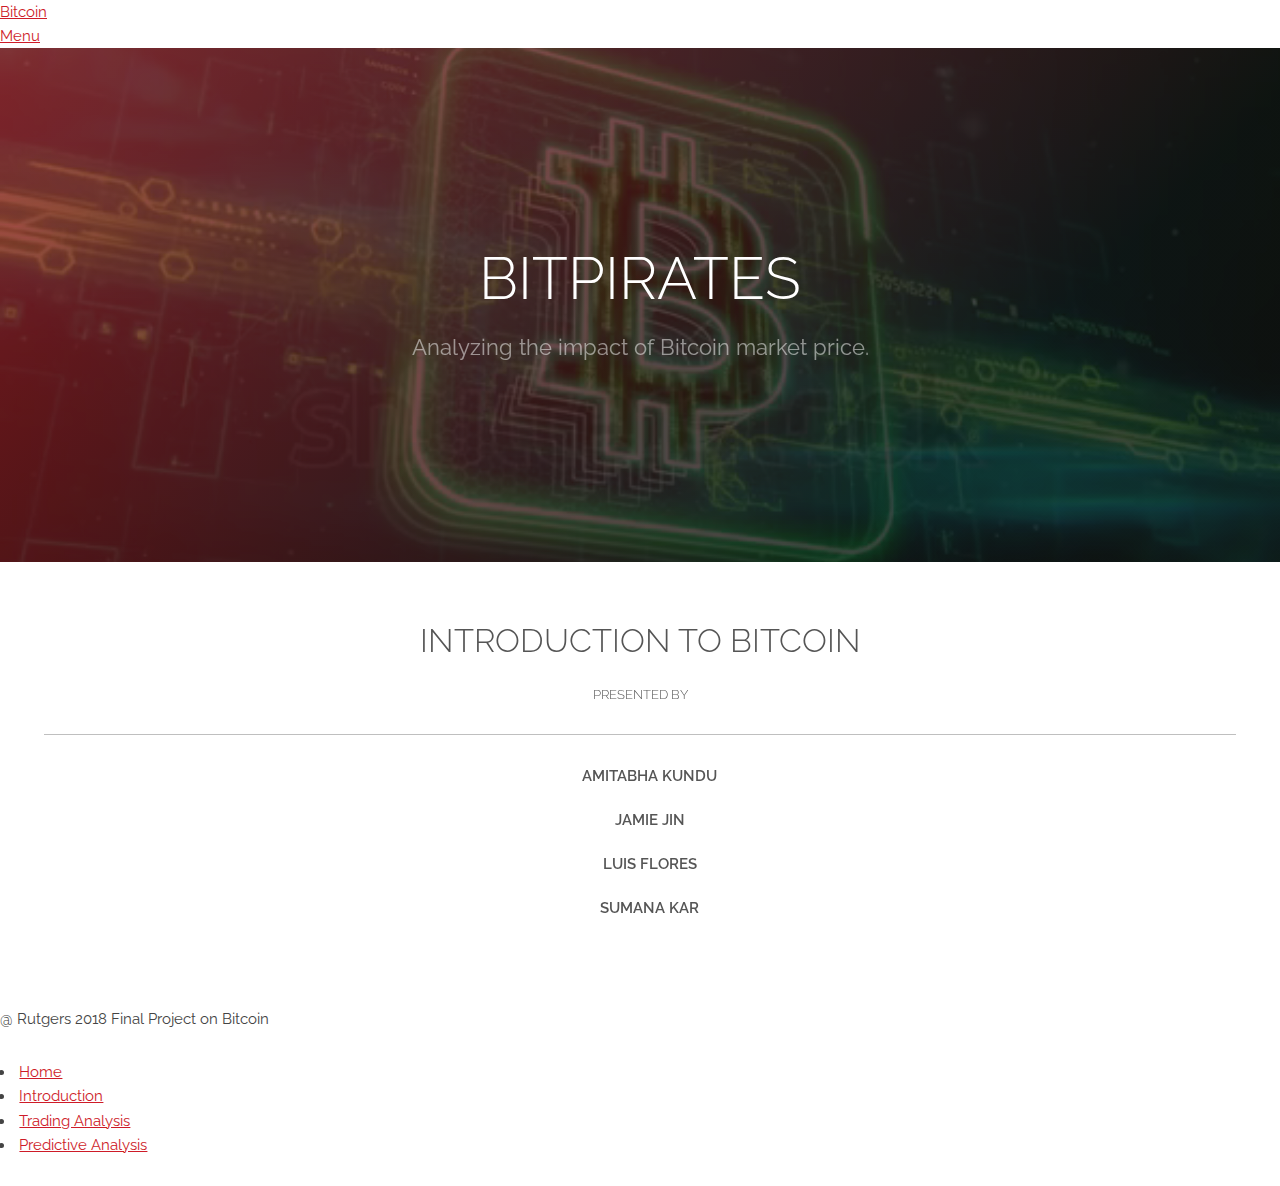
<file: index.html>
<!DOCTYPE HTML>

<html>
	<head>
		<title>Bitcoin Analysis</title>
		<meta charset="utf-8" />
		<meta name="viewport" content="width=device-width, initial-scale=1, user-scalable=no" />
		<meta name="description" content="" />
		<meta name="keywords" content="" />
		<!-- Latest compiled and minified CSS -->
		<link rel="stylesheet" href="https://maxcdn.bootstrapcdn.com/bootstrap/3.3.7/css/bootstrap.min.css>
		<script src="https://code.jquery.com/jquery-3.2.1.slim.min.js"></script>
		<link rel="stylesheet" href="https://maxcdn.bootstrapcdn.com/bootstrap/3.3.7/css/bootstrap-theme.min.css>
		<!-- Latest compiled and minified JavaScript -->
		<script src="https://maxcdn.bootstrapcdn.com/bootstrap/3.3.7/js/bootstrap.min.js"></script>
		<link rel="stylesheet" href="../assets/css/main.css">
	</head>
	<body class="is-preload">

		<!-- Header -->
			<header id="header">
				<a class="logo" href="index.html">Bitcoin</a>
				<nav>
					<a href="#menu">Menu</a>
				</nav>
			</header>

		<!-- Nav -->
			<nav id="menu">
				<ul class="links">
					<li><a href="index.html">Home</a></li>
					<li><a href="introduce.html">Introduction </a></li>
					<li><a href="tradingvolume.html">Trading Analysis</a></li>
					<li><a href="generic.html">Predictive Analysis</a></li>
					
					
				</ul>
			</nav>

		<!-- Banner -->
			<section id="banner">
				<div class="inner">
					<h1>Bitpirates</h1>
					<p>
						Analyzing the impact of Bitcoin market price.
					</p>
				</div>
				<video autoplay loop muted playsinline src="../images/banner.mp4"></video>
			</section>

		<!-- Highlights -->
		
			<section class="wrapper">
				<div class="inner">
					<header class="special">
						<h2>Introduction to Bitcoin</h2>
						<h5>Presented By</h5>
						<hr>
						<ul style="list-style-type:none">
							<li><h4><strong>Amitabha Kundu</strong></h4></li>
							<li><h4><strong>Jamie Jin</strong></h4></li>
							<li><h4><strong>Luis Flores</strong></h4></li>
							<li><h4><strong>Sumana Kar</strong></h4></li>
						</ul>
					</header>

				</div>
			</section>

		<!-- Footer -->
			<footer id="footer">
					<div class="copyright">
							<p> @ Rutgers 2018 Final Project on Bitcoin</p>
					</div>
			</footer>

		<!-- Scripts -->
			<script src="../assets/js/jquery.min.js"></script>
			<script src="../assets/js/browser.min.js"></script>
			<script src="../assets/js/breakpoints.min.js"></script>
			<script src="../assets/js/util.js"></script>
			<script src="../assets/js/main.js"></script>

	</body>
</html>
</file>
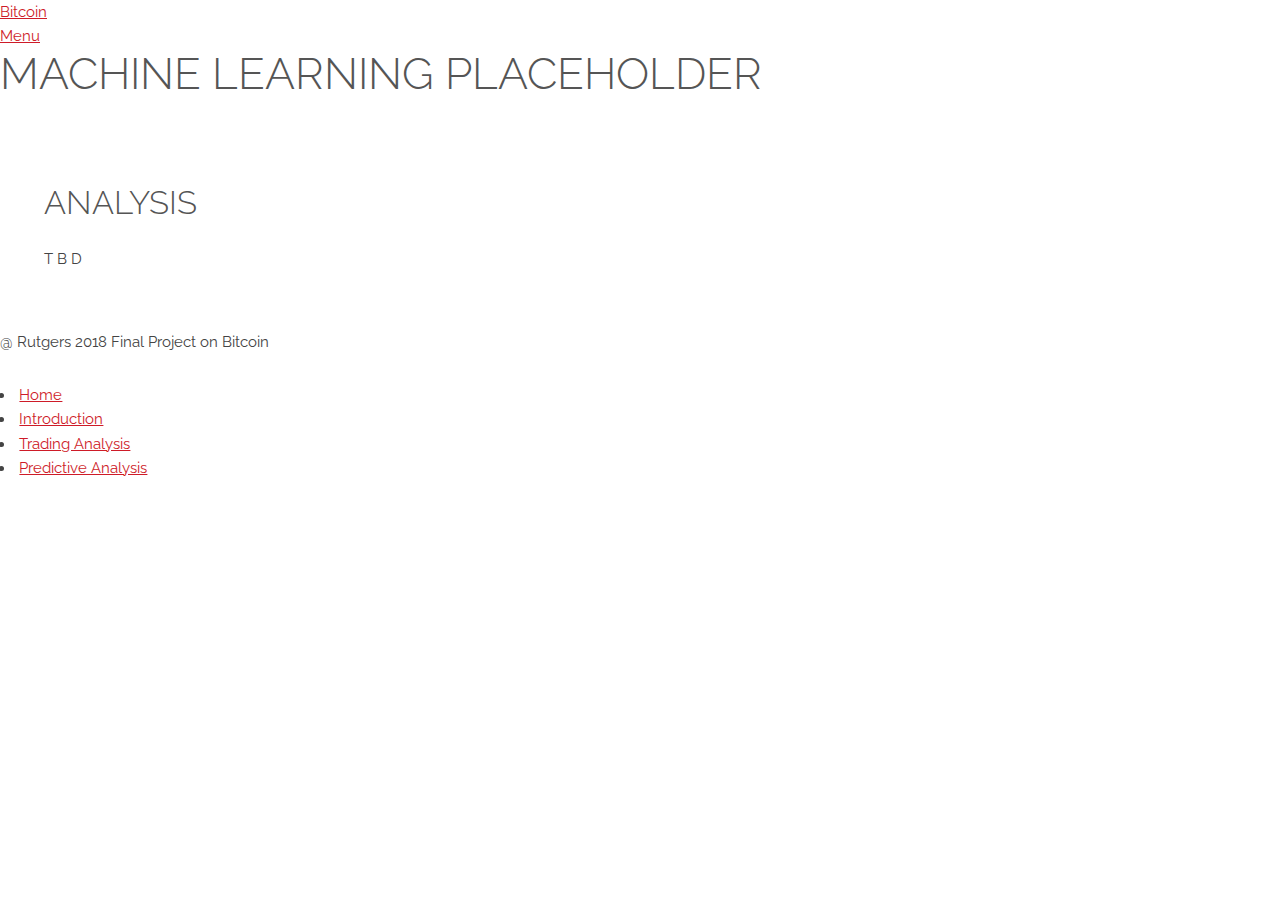
<file: generic.html>
<!DOCTYPE HTML>

<html>
	<head>
		<title>Bitcoin</title>
		<meta charset="utf-8" />
		<meta name="viewport" content="width=device-width, initial-scale=1, user-scalable=no" />
		<meta name="description" content="" />
		<meta name="keywords" content="" />
		<link rel="stylesheet" href="../assets/css/main.css" />
	</head>
	<body class="is-preload">

		<!-- Header -->
			<header id="header">
				<a class="logo" href="index.html">Bitcoin</a>
				<nav>
					<a href="#menu">Menu</a>
				</nav>
			</header>

		<!-- Nav -->
			<nav id="menu">
				<ul class="links">
					<li><a href="index.html">Home</a></li>
					<li><a href="introduce.html">Introduction </a></li>
					<li><a href="tradingvolume.html">Trading Analysis</a></li>
					<li><a href="generic.html">Predictive Analysis</a></li>
					
					
				</ul>
			</nav>

		<!-- Heading -->
			<div id="heading" >
				<h1>Machine Learning Placeholder</h1>
			</div>

		<!-- Main -->
			<section id="main" class="wrapper">
				<div class="inner">
					<div class="content">
						<header>
							<h2>Analysis</h2>
						</header>

						<p>T B D</p>

					</div>
				</div>
			</section>

		<!-- Footer -->
		<footer id="footer">
				<div class="copyright">
						<p> @ Rutgers 2018 Final Project on Bitcoin</p>
				</div>
		</footer>

		<!-- Scripts -->
			<script src="../assets/js/jquery.min.js"></script>
			<script src="../assets/js/browser.min.js"></script>
			<script src="../assets/js/breakpoints.min.js"></script>
			<script src="../assets/js/util.js"></script>
			<script src="../assets/js/main.js"></script>

	</body>
</html>
</file>
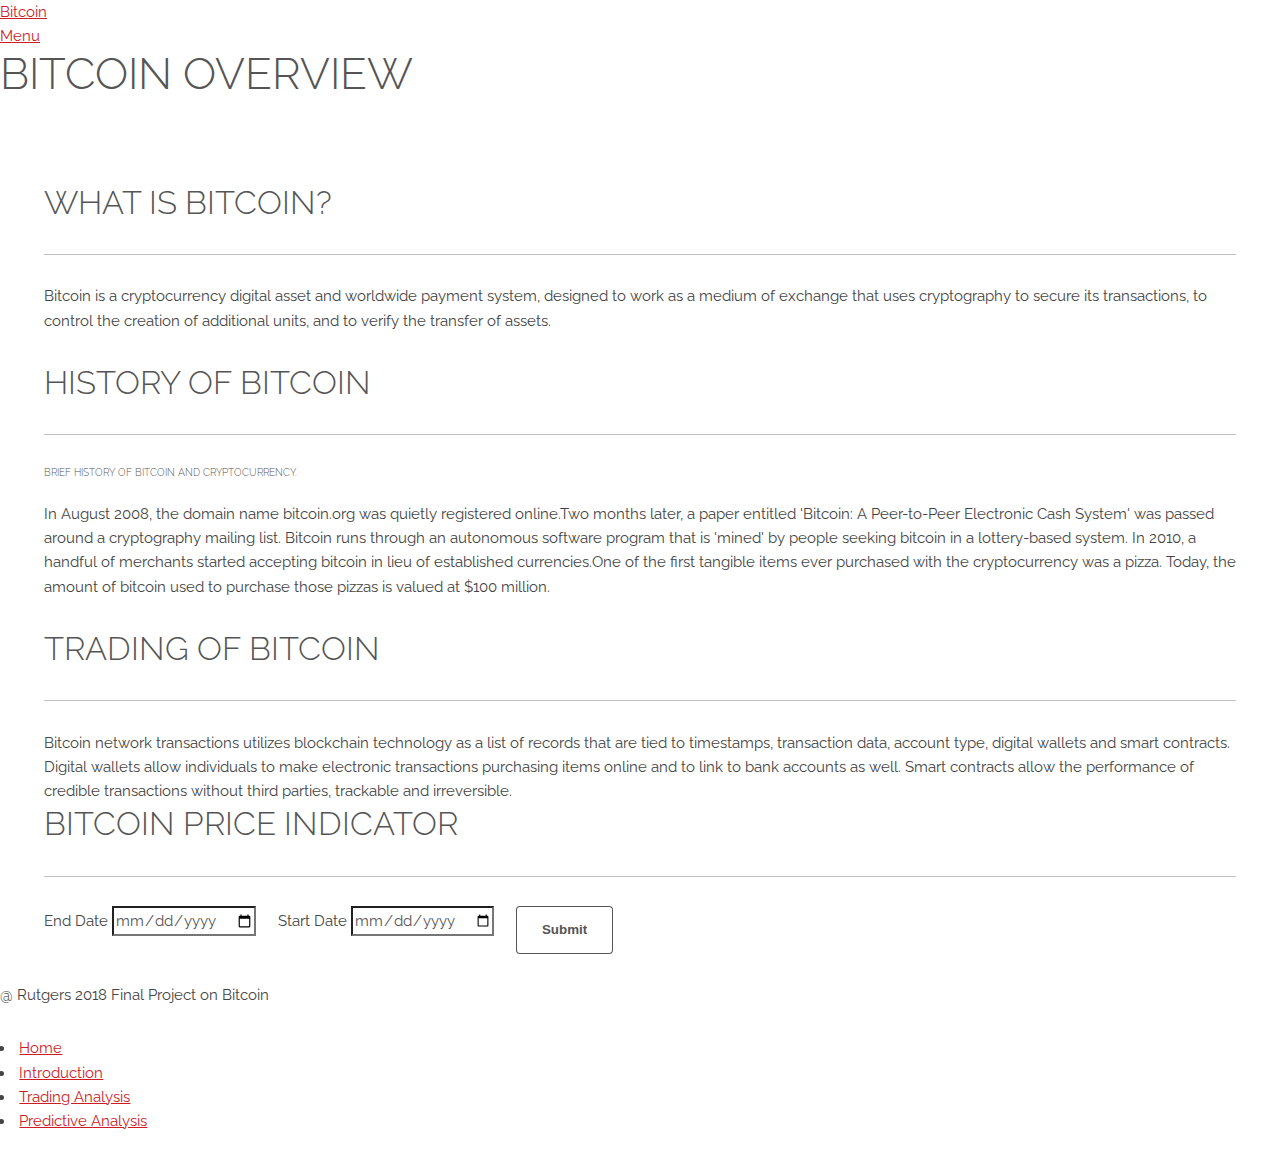
<file: introduce.html>
<!DOCTYPE HTML>

<html>
	<head>
		<title>Bitcoin Project</title>
		<meta charset="utf-8" />
		<meta name="viewport" content="width=device-width, initial-scale=1, user-scalable=no" />
		<meta name="description" content="" />
		<meta name="keywords" content="" />
		<script src="https://d3js.org/d3.v4.min.js"></script>
		<script src="https://cdn.plot.ly/plotly-latest.min.js"></script>
		<link rel="stylesheet" href="../assets/css/main.css" />
	</head>
	<body class="is-preload">

		<!-- Header -->
			<header id="header">
				<a class="logo" href="index.html">Bitcoin</a>
				<nav>
					<a href="#menu">Menu</a>
				</nav>
			</header>

		<!-- Nav -->
			<nav id="menu">
				<ul class="links">
					<li><a href="index.html">Home</a></li>
					<li><a href="introduce.html">Introduction </a></li>
					<li><a href="tradingvolume.html">Trading Analysis</a></li>
					<li><a href="generic.html">Predictive Analysis</a></li>

					
				</ul>
			</nav>

		<!-- Heading -->
			<div id="heading" >
				<h1>Bitcoin Overview</h1>
			</div>

		<!-- Main -->
			<section id="main" class="wrapper">
				<div class="inner">
					<div class="content">

						<h2>What is Bitcoin?</h2>
						<hr>

						<p>Bitcoin is a cryptocurrency digital asset and worldwide payment system, designed to work as a medium of exchange that uses cryptography to secure its transactions, to control the creation of additional units, and to verify the transfer of assets.
						</p>

					</div>
					<div class="content">
						
						<h2>History of Bitcoin</h2>
						<hr>
						<h6>
							<span>Brief history of Bitcoin and cryptocurrency.</span>
							
						</h6>
						<p>
							In August 2008, the domain name bitcoin.org was quietly registered online.Two months later, a paper entitled 'Bitcoin: A Peer-to-Peer Electronic Cash System' was passed around a cryptography mailing list.
							Bitcoin runs through an autonomous software program that is 'mined' by people seeking bitcoin in a lottery-based system.
							In 2010, a handful of merchants started accepting bitcoin in lieu of established currencies.One of the first tangible items ever purchased with the cryptocurrency was a pizza. Today, the amount of bitcoin used to purchase those pizzas is valued at $100 million. 

						</p>

					</div>
					<div class="content">
						
						<h2>Trading of Bitcoin</h2>
						<hr>
						Bitcoin network transactions utilizes blockchain technology as a list of records that are tied to timestamps, transaction data, account type, digital wallets and smart contracts. Digital wallets allow individuals to make electronic transactions purchasing items online and to link to bank accounts as well. Smart contracts allow the performance of credible transactions without third parties, trackable and irreversible.

					</div>

					<div class="content">
						
						<h2>Bitcoin Price Indicator</h2>
						<hr>
						
				
							<div id='open'></div>
							
						
						<div class="row">
							<div class="col-lg-5">
							  <div class="input-group">
								<span class="label label-default">End Date</span>
								<input type="date" class="form-control" id="start" placeholder="Start Date">
							  </div>
							</div>
							<div class="col-lg-5">
							  <div class="input-group">
								<span class="label label-default">Start Date</span>
								<input type="date" class="form-control" id="end" placeholder="End Date">
							  </div>
							</div>
			
							<div class="col-lg-2">

								<button type="button" class="btn btn-danger" id="date" >Submit</button>
							
							</div>
							
						</div>
						<div class="row">
							<div class="col-md-12" id="note">
								<div id='disclaimer'></div>
							</div>
						</div>
						
					</div>
				</div>
			</section>



		<!-- Footer -->
		<footer id="footer">
			<div class="copyright">
					<p> @ Rutgers 2018 Final Project on Bitcoin</p>
			</div>
		</footer>

		<!-- Scripts -->
			<script src="../assets/js/jquery.min.js"></script>
			<script src="../assets/js/browser.min.js"></script>
			<script src="../assets/js/breakpoints.min.js"></script>
			<script src="../assets/js/util.js"></script>
			<script src="../assets/js/main.js"></script>
			<script src="../assets/js/plotly.js"></script>

	</body>
</html>
</file>
<file: assets/css/main.css>
@import url(font-awesome.min.css);
@import url("https://fonts.googleapis.com/css?family=Raleway:200,300,400,500,600");

@-ms-viewport {
  width: device-width; }
body {
  -ms-overflow-style: scrollbar; }

@media screen and (max-width: 480px) {
  html, body {
    min-width: 320px; } }
html {
  box-sizing: border-box; }

*, *:before, *:after {
  box-sizing: inherit; }

body {
  background: #ffffff; }
  body.is-preload *, body.is-preload *:before, body.is-preload *:after {
    -moz-animation: none !important;
    -webkit-animation: none !important;
    -ms-animation: none !important;
    animation: none !important;
    -moz-transition: none !important;
    -webkit-transition: none !important;
    -ms-transition: none !important;
    transition: none !important; }

html, body, div, span, applet, object,
iframe, h1, h2, h3, h4, h5, h6, p, blockquote,
pre, a, abbr, acronym, address, big, cite,
code, del, dfn, em, img, ins, kbd, q, s, samp,
small, strike, strong, sub, sup, tt, var, b,
u, i, center, dl, dt, dd, ol, ul, li, fieldset,
form, label, legend, table, caption, tbody,
tfoot, thead, tr, th, td, article, aside,
canvas, details, embed, figure, figcaption,
footer, header, hgroup, menu, nav, output, ruby,
section, summary, time, mark, audio, video {
  margin: 0;
  padding: 0;
  border: 0;
  font-size: 100%;
  font: inherit;
  vertical-align: baseline; }

article, aside, details, figcaption, figure,
footer, header, hgroup, menu, nav, section {
  display: block; }

body {
  line-height: 1; }

ol, ul {
  list-style: none; }

blockquote, q {
  quotes: none; }
  blockquote:before, blockquote:after, q:before, q:after {
    content: '';
    content: none; }

table {
  border-collapse: collapse;
  border-spacing: 0; }

body {
  -webkit-text-size-adjust: none; }

mark {
  background-color: transparent;
  color: inherit; }

input::-moz-focus-inner {
  border: 0;
  padding: 0; }

input, select, textarea {
  -moz-appearance: none;
  -webkit-appearance: none;
  -ms-appearance: none;
  appearance: none; }

/* Typography */
html {
  font-size: 13pt; }
  @media screen and (max-width: 1680px) {
    html {
      font-size: 11pt; } }
  @media screen and (max-width: 980px) {
    html {
      font-size: 12pt; } }
  @media screen and (max-width: 480px) {
    html {
      font-size: 11pt; } }

body {
  background-color: #ffffff;
  color: #444444; }

body, input, select, textarea {
  font-family: "Raleway", Arial, Helvetica, sans-serif;
  font-weight: 400;
  font-size: 1rem;
  line-height: 1.65; }

a {
  -moz-transition: color 0.2s ease-in-out;
  -webkit-transition: color 0.2s ease-in-out;
  -ms-transition: color 0.2s ease-in-out;
  transition: color 0.2s ease-in-out;
  text-decoration: underline; }
  a:hover {
    text-decoration: none; }

strong, b {
  font-weight: 600; }

em, i {
  font-style: italic; }

p {
  margin: 0 0 2rem 0; }

header.special {
  text-align: center;
  margin-bottom: 4rem; }
  header.special p {
    max-width: 75%;
    margin-left: auto;
    margin-right: auto; }

h1, h2, h3, h4, h5, h6 {
  font-weight: 300;
  line-height: 1.5;
  text-transform: uppercase;
  margin: 0 0 1.5rem 0; }
  h1 a, h2 a, h3 a, h4 a, h5 a, h6 a {
    color: inherit;
    text-decoration: none; }

h1 {
  font-size: 3rem;
  line-height: 1.2; }

h2 {
  font-size: 2.25rem;
  line-height: 1.3; }

h3 {
  font-size: 1.25rem; }

h4 {
  font-size: 1rem; }

h5 {
  font-size: 0.9rem; }

h6 {
  font-size: 0.7rem; }

@media screen and (max-width: 736px) {
  h1 {
    font-size: 2.75rem;
    line-height: 1.3; }

  h2 {
    font-size: 1.75rem;
    line-height: 1.5; }

  h3 {
    font-size: 1.25rem; } }
sub {
  font-size: 0.8rem;
  position: relative;
  top: 0.5rem; }

sup {
  font-size: 0.8rem;
  position: relative;
  top: -0.5rem; }

blockquote {
  border-left: solid 0.5rem;
  font-style: italic;
  margin: 0 0 2rem 0;
  padding: 1rem 0 1rem 2rem; }

code {
  border-radius: 4px;
  border: solid 1px;
  font-family: "Courier New", monospace;
  font-size: 0.9rem;
  margin: 0 0.25rem;
  padding: 0.25rem 0.65rem; }

pre {
  -webkit-overflow-scrolling: touch;
  font-family: "Courier New", monospace;
  font-size: 0.9rem;
  margin: 0 0 2rem 0; }
  pre code {
    display: block;
    line-height: 1.75;
    padding: 1rem 1.5rem;
    overflow-x: auto; }

hr {
  border: 0;
  border-bottom: solid 1px;
  margin: 2rem 0; }
  hr.major {
    margin: 4rem 0; }

input, select, textarea {
  color: #555555; }

a {
  color: #ce1b28; }

strong, b {
  color: #555555; }

h1, h2, h3, h4, h5, h6 {
  color: #555555; }

blockquote {
  border-left-color: rgba(0, 0, 0, 0.25); }

code {
  background: rgba(0, 0, 0, 0.075);
  border-color: rgba(0, 0, 0, 0.25); }

hr {
  border-bottom-color: rgba(0, 0, 0, 0.25); }

/* Inner */
.inner {
  margin: 0 auto;
  width: 100rem;
  max-width: calc(100% - 6rem); }
  @media screen and (max-width: 480px) {
    .inner {
      max-width: calc(100% - 3rem); } }

/* Button */
input[type="submit"],
input[type="reset"],
input[type="button"],
button,
.button {
  -moz-appearance: none;
  -webkit-appearance: none;
  -ms-appearance: none;
  appearance: none;
  -moz-transition: background-color 0.2s ease-in-out, box-shadow 0.2s ease-in-out, color 0.2s ease-in-out;
  -webkit-transition: background-color 0.2s ease-in-out, box-shadow 0.2s ease-in-out, color 0.2s ease-in-out;
  -ms-transition: background-color 0.2s ease-in-out, box-shadow 0.2s ease-in-out, color 0.2s ease-in-out;
  transition: background-color 0.2s ease-in-out, box-shadow 0.2s ease-in-out, color 0.2s ease-in-out;
  border: 0;
  border-radius: 4px;
  cursor: pointer;
  display: inline-block;
  font-weight: 600;
  height: 3.25rem;
  line-height: 3.25rem;
  padding: 0 1.75rem;
  text-align: center;
  text-decoration: none;
  white-space: nowrap; }
  input[type="submit"].small,
  input[type="reset"].small,
  input[type="button"].small,
  button.small,
  .button.small {
    font-size: 0.8rem;
    height: 2.4375rem;
    line-height: 2.4375rem;
    padding: 0 1.25rem; }
  input[type="submit"].large,
  input[type="reset"].large,
  input[type="button"].large,
  button.large,
  .button.large {
    font-size: 1.35rem;
    height: 4.0625rem;
    line-height: 4.0625rem;
    padding: 0 2rem; }
  input[type="submit"].wide,
  input[type="reset"].wide,
  input[type="button"].wide,
  button.wide,
  .button.wide {
    min-width: 13rem; }
  input[type="submit"].icon:before,
  input[type="reset"].icon:before,
  input[type="button"].icon:before,
  button.icon:before,
  .button.icon:before {
    margin-right: 0.5rem; }
  input[type="submit"].fit,
  input[type="reset"].fit,
  input[type="button"].fit,
  button.fit,
  .button.fit {
    width: 100%; }
  input[type="submit"].disabled, input[type="submit"]:disabled,
  input[type="reset"].disabled,
  input[type="reset"]:disabled,
  input[type="button"].disabled,
  input[type="button"]:disabled,
  button.disabled,
  button:disabled,
  .button.disabled,
  .button:disabled {
    pointer-events: none;
    opacity: 0.25; }

input[type="submit"],
input[type="reset"],
input[type="button"],
button,
.button {
  background-color: transparent;
  box-shadow: inset 0 0 0 1px #555555;
  color: #555555 !important; }
  input[type="submit"]:hover,
  input[type="reset"]:hover,
  input[type="button"]:hover,
  button:hover,
  .button:hover {
    box-shadow: inset 0 0 0 1px #ce1b28;
    color: #ce1b28 !important; }
    input[type="submit"]:hover:active,
    input[type="reset"]:hover:active,
    input[type="button"]:hover:active,
    button:hover:active,
    .button:hover:active {
      background-color: rgba(206, 27, 40, 0.25); }
  input[type="submit"].primary,
  input[type="reset"].primary,
  input[type="button"].primary,
  button.primary,
  .button.primary {
    box-shadow: none;
    background-color: #ce1b28;
    color: #ffffff !important; }
    input[type="submit"].primary:hover,
    input[type="reset"].primary:hover,
    input[type="button"].primary:hover,
    button.primary:hover,
    .button.primary:hover {
      background-color: #e2212f;
      box-shadow: none; }
      input[type="submit"].primary:hover:active,
      input[type="reset"].primary:hover:active,
      input[type="button"].primary:hover:active,
      button.primary:hover:active,
      .button.primary:hover:active {
        background-color: #b71824; }

/* Form */
form {
  margin: 0 0 2rem 0; }

input[type="text"],
input[type="password"],
input[type="email"],
input[type="tel"],
input[type="search"],
input[type="url"],
select,
textarea {
  -moz-appearance: none;
  -webkit-appearance: none;
  -ms-appearance: none;
  appearance: none;
  border-radius: 4px;
  border: none;
  border: solid 1px;
  color: inherit;
  display: block;
  outline: 0;
  padding: 0 1rem;
  text-decoration: none;
  width: 100%; }
  input[type="text"]:invalid,
  input[type="password"]:invalid,
  input[type="email"]:invalid,
  input[type="tel"]:invalid,
  input[type="search"]:invalid,
  input[type="url"]:invalid,
  select:invalid,
  textarea:invalid {
    box-shadow: none; }

label {
  display: block;
  font-size: 1rem;
  font-weight: 600;
  margin: 0 0 1rem 0; }

input[type="text"],
input[type="password"],
input[type="email"],
input[type="tel"],
input[type="search"],
input[type="url"] {
  height: 3.25rem; }

select {
  background-size: 1.25rem;
  background-repeat: no-repeat;
  background-position: calc(100% - 1rem) center;
  height: 3.25rem;
  padding-right: 3.25rem;
  text-overflow: ellipsis; }
  select:focus::-ms-value {
    background-color: transparent; }
  select::-ms-expand {
    display: none; }

textarea {
  padding: 0.75rem 1rem; }

input[type="checkbox"],
input[type="radio"] {
  -moz-appearance: none;
  -webkit-appearance: none;
  -ms-appearance: none;
  appearance: none;
  display: block;
  float: left;
  margin-right: -2rem;
  opacity: 0;
  width: 1rem;
  z-index: -1; }
  input[type="checkbox"] + label,
  input[type="radio"] + label {
    text-decoration: none;
    cursor: pointer;
    display: inline-block;
    font-size: 1rem;
    font-weight: 400;
    padding-left: 2.825rem;
    padding-right: 0.875rem;
    position: relative; }
    input[type="checkbox"] + label:before,
    input[type="radio"] + label:before {
      -moz-osx-font-smoothing: grayscale;
      -webkit-font-smoothing: antialiased;
      font-family: FontAwesome;
      font-style: normal;
      font-weight: normal;
      text-transform: none !important; }
    input[type="checkbox"] + label:before,
    input[type="radio"] + label:before {
      border-radius: 4px;
      border: solid 1px;
      content: '';
      display: inline-block;
      height: 1.95rem;
      left: 0;
      line-height: 1.86875rem;
      position: absolute;
      text-align: center;
      top: -0.1625rem;
      width: 1.95rem; }
  input[type="checkbox"]:checked + label:before,
  input[type="radio"]:checked + label:before {
    content: '\f00c'; }

input[type="checkbox"] + label:before {
  border-radius: 4px; }

input[type="radio"] + label:before {
  border-radius: 100%; }

::-webkit-input-placeholder {
  opacity: 1.0; }

:-moz-placeholder {
  opacity: 1.0; }

::-moz-placeholder {
  opacity: 1.0; }

:-ms-input-placeholder {
  opacity: 1.0; }

label {
  color: #555555; }

input[type="text"],
input[type="password"],
input[type="email"],
input[type="tel"],
input[type="search"],
input[type="url"],
select,
textarea {
  background-color: rgba(0, 0, 0, 0.075);
  border-color: rgba(0, 0, 0, 0.25); }
  input[type="text"]:focus,
  input[type="password"]:focus,
  input[type="email"]:focus,
  input[type="tel"]:focus,
  input[type="search"]:focus,
  input[type="url"]:focus,
  select:focus,
  textarea:focus {
    border-color: #ce1b28;
    box-shadow: 0 0 0 1px #ce1b28; }

select {
  background-image: url("data:image/svg+xml;charset=utf8,%3Csvg xmlns='http://www.w3.org/2000/svg' width='40' height='40' preserveAspectRatio='none' viewBox='0 0 40 40'%3E%3Cpath d='M9.4,12.3l10.4,10.4l10.4-10.4c0.2-0.2,0.5-0.4,0.9-0.4c0.3,0,0.6,0.1,0.9,0.4l3.3,3.3c0.2,0.2,0.4,0.5,0.4,0.9 c0,0.4-0.1,0.6-0.4,0.9L20.7,31.9c-0.2,0.2-0.5,0.4-0.9,0.4c-0.3,0-0.6-0.1-0.9-0.4L4.3,17.3c-0.2-0.2-0.4-0.5-0.4-0.9 c0-0.4,0.1-0.6,0.4-0.9l3.3-3.3c0.2-0.2,0.5-0.4,0.9-0.4S9.1,12.1,9.4,12.3z' fill='rgba(0, 0, 0, 0.25)' /%3E%3C/svg%3E"); }
  select option {
    color: #444444;
    background-color: #ffffff; }

input[type="checkbox"] + label,
input[type="radio"] + label {
  color: #444444; }
  input[type="checkbox"] + label:before,
  input[type="radio"] + label:before {
    background: rgba(0, 0, 0, 0.075);
    border-color: rgba(0, 0, 0, 0.25); }
input[type="checkbox"]:checked + label:before,
input[type="radio"]:checked + label:before {
  background-color: #ce1b28;
  border-color: #ce1b28;
  color: #ffffff; }
input[type="checkbox"]:focus + label:before,
input[type="radio"]:focus + label:before {
  border-color: #ce1b28;
  box-shadow: 0 0 0 1px #ce1b28; }

::-webkit-input-placeholder {
  color: #bbbbbb !important; }

:-moz-placeholder {
  color: #bbbbbb !important; }

::-moz-placeholder {
  color: #bbbbbb !important; }

:-ms-input-placeholder {
  color: #bbbbbb !important; }

/* List */
ol {
  list-style: decimal;
  margin: 0 0 2rem 0;
  padding-left: 1.25rem; }
  ol li {
    padding-left: 0.25rem; }

ul {
  list-style: disc;
  margin: 0 0 2rem 0;
  padding-left: 1rem; }
  ul li {
    padding-left: 0.325rem; }
  ul.plain {
    list-style: none;
    padding-left: 0; }
    ul.plain li {
      margin-bottom: 1rem; }
      ul.plain li .icon {
        border-radius: 4px;
        color: #ffffff;
        display: inline-block;
        margin-right: 1rem;
        text-align: center;
        width: 2rem;
        height: 2rem;
        line-height: 2rem;
        background: rgba(0, 0, 0, 0.5); }
  ul.alt {
    list-style: none;
    padding-left: 0; }
    ul.alt li {
      border-top: solid 1px;
      padding: 0.75rem 0; }
      ul.alt li:first-child {
        border-top: 0;
        padding-top: 0; }
      ul.alt li:last-child {
        padding-bottom: 0; }

dl {
  margin: 0 0 2rem 0; }
  dl dt {
    display: block;
    font-weight: 600;
    margin: 0 0 1rem 0; }
  dl dd {
    margin-left: 1.5rem; }

ul.alt li {
  border-top-color: rgba(0, 0, 0, 0.25); }

/* Table */
.table-wrapper {
  -webkit-overflow-scrolling: touch;
  overflow-x: auto; }

table {
  margin: 0 0 2rem 0;
  width: 100%; }
  table tbody tr {
    border: solid 1px;
    border-left: 0;
    border-right: 0; }
  table td {
    padding: 0.75rem 0.75rem; }
  table th {
    font-size: 0.9rem;
    font-weight: 600;
    padding: 0 0.75rem 0.75rem 0.75rem;
    text-align: left; }
  table thead {
    border-bottom: solid 2px; }
  table tfoot {
    border-top: solid 2px; }
  table.alt {
    border-collapse: separate; }
    table.alt tbody tr td {
      border: solid 1px;
      border-left-width: 0;
      border-top-width: 0; }
      table.alt tbody tr td:first-child {
        border-left-width: 1px; }
    table.alt tbody tr:first-child td {
      border-top-width: 1px; }
    table.alt thead {
      border-bottom: 0; }
    table.alt tfoot {
      border-top: 0; }

table tbody tr {
  border-color: rgba(0, 0, 0, 0.25); }
  table tbody tr:nth-child(2n + 1) {
    background-color: rgba(0, 0, 0, 0.075); }
table th {
  color: #555555; }
table thead {
  border-bottom-color: rgba(0, 0, 0, 0.25); }
table tfoot {
  border-top-color: rgba(0, 0, 0, 0.25); }
table.alt tbody tr td {
  border-color: rgba(0, 0, 0, 0.25); }

/* Highlights */
.highlights {
  width: 100%;
  margin: 2.5rem 0;
  display: -moz-flex;
  display: -webkit-flex;
  display: -ms-flex;
  display: flex;
  -moz-flex-wrap: wrap;
  -webkit-flex-wrap: wrap;
  -ms-flex-wrap: wrap;
  flex-wrap: wrap;
  -moz-align-items: -moz-stretch;
  -webkit-align-items: -webkit-stretch;
  -ms-align-items: -ms-stretch;
  align-items: stretch; }
  .highlights > * {
    -moz-flex-shrink: 1;
    -webkit-flex-shrink: 1;
    -ms-flex-shrink: 1;
    flex-shrink: 1;
    -moz-flex-grow: 0;
    -webkit-flex-grow: 0;
    -ms-flex-grow: 0;
    flex-grow: 0; }
  .highlights > * {
    width: 25%; }
  .highlights > * {
    padding: .2rem;
    width: calc(25%); }
  .highlights > :nth-child(-n + 3) {
    padding-top: 0; }
  .highlights > :nth-last-child(-n + 3) {
    padding-bottom: 0; }
  .highlights > :nth-child(3n + 1) {
    padding-left: 0; }
  .highlights > :nth-child(3n) {
    padding-right: 0; }
  .highlights > :nth-child(3n + 1),
  .highlights > :nth-child(3n) {
    width: calc(25% + -0.5rem); }
  .highlights .content {
    border-radius: 4px;
    height: 100%;
    padding: 3rem;
    text-align: center; }
    .highlights .content .icon {
      font-size: 5rem; }
  .highlights > div > :last-child {
    margin-bottom: 0; }
  @media screen and (max-width: 980px) {
    .highlights > * {
      width: 50%; }
    .highlights > * {
      padding: 1rem;
      width: calc(25% + 0.6666666667rem); }
    .highlights > :nth-child(-n + 3) {
      padding-top: 1rem; }
    .highlights > :nth-last-child(-n + 3) {
      padding-bottom: 1rem; }
    .highlights > :nth-child(3n + 1) {
      padding-left: 1rem; }
    .highlights > :nth-child(3n) {
      padding-right: 1rem; }
    .highlights > :nth-child(3n + 1),
    .highlights > :nth-child(3n) {
      padding: 1rem;
      width: calc(50% + 1rem); }
    .highlights > * {
      padding: 1rem;
      width: calc(50% + 1rem); }
    .highlights > :nth-child(-n + 2) {
      padding-top: 0; }
    .highlights > :nth-last-child(-n + 2) {
      padding-bottom: 0; }
    .highlights > :nth-child(2n + 1) {
      padding-left: 0; }
    .highlights > :nth-child(2n) {
      padding-right: 0; }
    .highlights > :nth-child(2n + 1),
    .highlights > :nth-child(2n) {
      width: calc(50% + 0rem); }
    .highlights .content {
      padding: 2rem; } }
  @media screen and (max-width: 736px) {
    .highlights > * {
      width: 100%; }
    .highlights > * {
      padding: 1rem;
      width: calc(25% + 0.6666666667rem); }
    .highlights > :nth-child(-n + 3) {
      padding-top: 1rem; }
    .highlights > :nth-last-child(-n + 3) {
      padding-bottom: 1rem; }
    .highlights > :nth-child(3n + 1) {
      padding-left: 1rem; }
    .highlights > :nth-child(3n) {
      padding-right: 1rem; }
    .highlights > :nth-child(3n + 1),
    .highlights > :nth-child(3n) {
      padding: 1rem;
      width: calc(100% + 2rem); }
    .highlights > * {
      padding: 1rem;
      width: calc(50% + 1rem); }
    .highlights > :nth-child(-n + 2) {
      padding-top: 1rem; }
    .highlights > :nth-last-child(-n + 2) {
      padding-bottom: 1rem; }
    .highlights > :nth-child(2n + 1) {
      padding-left: 1rem; }
    .highlights > :nth-child(2n) {
      padding-right: 1rem; }
    .highlights > :nth-child(2n + 1),
    .highlights > :nth-child(2n) {
      padding: 1rem;
      width: calc(100% + 2rem); }
    .highlights > * {
      padding: 1rem;
      width: calc(100% + 2rem); }
    .highlights > :nth-child(-n + 1) {
      padding-top: 0; }
    .highlights > :nth-last-child(-n + 1) {
      padding-bottom: 0; }
    .highlights > :nth-child(1n + 1) {
      padding-left: 0; }
    .highlights > :nth-child(1n) {
      padding-right: 0; }
    .highlights > :nth-child(1n + 1),
    .highlights > :nth-child(1n) {
      width: calc(100% + 1rem); } }

.highlights .content {
  background: #ffffff;
  box-shadow: 0px 0px 4px 1px rgba(0, 0, 0, 0.025); }

/* Testimonials */
.testimonials {
  margin: 2.5rem 0;
  width: 100%;
  display: -moz-flex;
  display: -webkit-flex;
  display: -ms-flex;
  display: flex;
  -moz-flex-wrap: wrap;
  -webkit-flex-wrap: wrap;
  -ms-flex-wrap: wrap;
  flex-wrap: wrap;
  -moz-align-items: -moz-stretch;
  -webkit-align-items: -webkit-stretch;
  -ms-align-items: -ms-stretch;
  align-items: stretch; }
  .testimonials > * {
    -moz-flex-shrink: 1;
    -webkit-flex-shrink: 1;
    -ms-flex-shrink: 1;
    flex-shrink: 1;
    -moz-flex-grow: 0;
    -webkit-flex-grow: 0;
    -ms-flex-grow: 0;
    flex-grow: 0; }
  .testimonials > * {
    width: 33.3333333333%; }
  .testimonials > * {
    padding: 1.5rem;
    width: calc(33.3333333333% + 1rem); }
  .testimonials > :nth-child(-n + 3) {
    padding-top: 0; }
  .testimonials > :nth-last-child(-n + 3) {
    padding-bottom: 0; }
  .testimonials > :nth-child(3n + 1) {
    padding-left: 0; }
  .testimonials > :nth-child(3n) {
    padding-right: 0; }
  .testimonials > :nth-child(3n + 1),
  .testimonials > :nth-child(3n) {
    width: calc(33.3333333333% + -0.5rem); }
  .testimonials .content {
    border-radius: 4px;
    height: 100%;
    padding: 3rem; }
    .testimonials .content .author {
      display: -moz-flex;
      display: -webkit-flex;
      display: -ms-flex;
      display: flex;
      -moz-align-items: center;
      -webkit-align-items: center;
      -ms-align-items: center;
      align-items: center; }
      .testimonials .content .author blockquote {
        margin: 0; }
      .testimonials .content .author .image {
        margin-right: 2rem;
        width: 20%; }
        .testimonials .content .author .image img {
          border-radius: 100%;
          max-width: 100%; }
    .testimonials .content .credit {
      font-size: 0.75rem; }
    .testimonials .content p:last-child {
      margin: 0; }
  .testimonials > div > :last-child {
    margin-bottom: 0; }
  @media screen and (max-width: 980px) {
    .testimonials > * {
      width: 50%; }
    .testimonials > * {
      padding: 1rem;
      width: calc(33.3333333333% + 0.6666666667rem); }
    .testimonials > :nth-child(-n + 3) {
      padding-top: 1rem; }
    .testimonials > :nth-last-child(-n + 3) {
      padding-bottom: 1rem; }
    .testimonials > :nth-child(3n + 1) {
      padding-left: 1rem; }
    .testimonials > :nth-child(3n) {
      padding-right: 1rem; }
    .testimonials > :nth-child(3n + 1),
    .testimonials > :nth-child(3n) {
      padding: 1rem;
      width: calc(50% + 1rem); }
    .testimonials > * {
      padding: 1rem;
      width: calc(50% + 1rem); }
    .testimonials > :nth-child(-n + 2) {
      padding-top: 0; }
    .testimonials > :nth-last-child(-n + 2) {
      padding-bottom: 0; }
    .testimonials > :nth-child(2n + 1) {
      padding-left: 0; }
    .testimonials > :nth-child(2n) {
      padding-right: 0; }
    .testimonials > :nth-child(2n + 1),
    .testimonials > :nth-child(2n) {
      width: calc(50% + 0rem); }
    .testimonials .content {
      padding: 2rem; } }
  @media screen and (max-width: 736px) {
    .testimonials > * {
      width: 100%; }
    .testimonials > * {
      padding: 1rem;
      width: calc(33.3333333333% + 0.6666666667rem); }
    .testimonials > :nth-child(-n + 3) {
      padding-top: 1rem; }
    .testimonials > :nth-last-child(-n + 3) {
      padding-bottom: 1rem; }
    .testimonials > :nth-child(3n + 1) {
      padding-left: 1rem; }
    .testimonials > :nth-child(3n) {
      padding-right: 1rem; }
    .testimonials > :nth-child(3n + 1),
    .testimonials > :nth-child(3n) {
      padding: 1rem;
      width: calc(100% + 2rem); }
    .testimonials > * {
      padding: 1rem;
      width: calc(50% + 1rem); }
    .testimonials > :nth-child(-n + 2) {
      padding-top: 1rem; }
    .testimonials > :nth-last-child(-n + 2) {
      padding-bottom: 1rem; }
    .testimonials > :nth-child(2n + 1) {
      padding-left: 1rem; }
    .testimonials > :nth-child(2n) {
      padding-right: 1rem; }
    .testimonials > :nth-child(2n + 1),
    .testimonials > :nth-child(2n) {
      padding: 1rem;
      width: calc(100% + 2rem); }
    .testimonials > * {
      padding: 1rem;
      width: calc(100% + 2rem); }
    .testimonials > :nth-child(-n + 1) {
      padding-top: 0; }
    .testimonials > :nth-last-child(-n + 1) {
      padding-bottom: 0; }
    .testimonials > :nth-child(1n + 1) {
      padding-left: 0; }
    .testimonials > :nth-child(1n) {
      padding-right: 0; }
    .testimonials > :nth-child(1n + 1),
    .testimonials > :nth-child(1n) {
      width: calc(100% + 1rem); } }

.testimonials .content {
  background: #ffffff;
  box-shadow: 0px 0px 4px 1px rgba(0, 0, 0, 0.025); }
  .testimonials .content .credit strong {
    color: #ce1b28; }

/* Actions */
ul.actions {
  display: -moz-flex;
  display: -webkit-flex;
  display: -ms-flex;
  display: flex;
  cursor: default;
  list-style: none;
  margin-left: -1rem;
  padding-left: 0; }
  ul.actions li {
    padding: 0 0 0 1rem;
    vertical-align: middle; }
  ul.actions.special {
    -moz-justify-content: center;
    -webkit-justify-content: center;
    -ms-justify-content: center;
    justify-content: center;
    width: calc(100% + 1rem); }
  ul.actions.stacked {
    -moz-flex-direction: column;
    -webkit-flex-direction: column;
    -ms-flex-direction: column;
    flex-direction: column;
    margin-left: 0; }
    ul.actions.stacked li {
      padding: 1.3rem 0 0 0; }
      ul.actions.stacked li:first-child {
        padding-top: 0; }
  ul.actions.fit {
    width: calc(100% + 1rem); }
    ul.actions.fit li {
      -moz-flex-grow: 1;
      -webkit-flex-grow: 1;
      -ms-flex-grow: 1;
      flex-grow: 1;
      -moz-flex-shrink: 1;
      -webkit-flex-shrink: 1;
      -ms-flex-shrink: 1;
      flex-shrink: 1;
      width: 100%; }
      ul.actions.fit li > * {
        width: 100%; }
    ul.actions.fit.stacked {
      width: 100%; }
  @media screen and (max-width: 480px) {
    ul.actions:not(.fixed) {
      -moz-flex-direction: column;
      -webkit-flex-direction: column;
      -ms-flex-direction: column;
      flex-direction: column;
      margin-left: 0;
      width: 100% !important; }
      ul.actions:not(.fixed) li {
        -moz-flex-grow: 1;
        -webkit-flex-grow: 1;
        -ms-flex-grow: 1;
        flex-grow: 1;
        -moz-flex-shrink: 1;
        -webkit-flex-shrink: 1;
        -ms-flex-shrink: 1;
        flex-shrink: 1;
        padding: 1rem 0 0 0;
        text-align: center;
        width: 100%; }
        ul.actions:not(.fixed) li > * {
          width: 100%; }
        ul.actions:not(.fixed) li:first-child {
          padding-top: 0; }
        ul.actions:not(.fixed) li input[type="submit"],
        ul.actions:not(.fixed) li input[type="reset"],
        ul.actions:not(.fixed) li input[type="button"],
        ul.actions:not(.fixed) li button,
        ul.actions:not(.fixed) li .button {
          width: 100%; }
          ul.actions:not(.fixed) li input[type="submit"].icon:before,
          ul.actions:not(.fixed) li input[type="reset"].icon:before,
          ul.actions:not(.fixed) li input[type="button"].icon:before,
          ul.actions:not(.fixed) li button.icon:before,
          ul.actions:not(.fixed) li .button.icon:before {
            margin-left: -0.5rem; } }

/* Grid */
.row {
  display: flex;
  flex-wrap: wrap;
  box-sizing: border-box; }
  .row > * {
    box-sizing: border-box; }
  .row.gtr-uniform > * > :last-child {
    margin-bottom: 0; }

.row > .imp {
  order: -1; }
.row > .col-1 {
  width: 8.3333333333%; }
.row > .off-1 {
  margin-left: 8.3333333333%; }
.row > .col-2 {
  width: 16.6666666667%; }
.row > .off-2 {
  margin-left: 16.6666666667%; }
.row > .col-3 {
  width: 25%; }
.row > .off-3 {
  margin-left: 25%; }
.row > .col-4 {
  width: 33.3333333333%; }
.row > .off-4 {
  margin-left: 33.3333333333%; }
.row > .col-5 {
  width: 41.6666666667%; }
.row > .off-5 {
  margin-left: 41.6666666667%; }
.row > .col-6 {
  width: 50%; }
.row > .off-6 {
  margin-left: 50%; }
.row > .col-7 {
  width: 58.3333333333%; }
.row > .off-7 {
  margin-left: 58.3333333333%; }
.row > .col-8 {
  width: 66.6666666667%; }
.row > .off-8 {
  margin-left: 66.6666666667%; }
.row > .col-9 {
  width: 75%; }
.row > .off-9 {
  margin-left: 75%; }
.row > .col-10 {
  width: 83.3333333333%; }
.row > .off-10 {
  margin-left: 83.3333333333%; }
.row > .col-11 {
  width: 91.6666666667%; }
.row > .off-11 {
  margin-left: 91.6666666667%; }
.row > .col-12 {
  width: 100%; }
.row > .off-12 {
  margin-left: 100%; }
.row.gtr-0 {
  margin-top: 0;
  margin-left: 0rem; }
  .row.gtr-0 > * {
    padding: 0 0 0 0rem; }
  .row.gtr-0.gtr-uniform {
    margin-top: 0rem; }
    .row.gtr-0.gtr-uniform > * {
      padding-top: 0rem; }
.row.gtr-25 {
  margin-top: 0;
  margin-left: -0.75rem; }
  .row.gtr-25 > * {
    padding: 0 0 0 0.75rem; }
  .row.gtr-25.gtr-uniform {
    margin-top: -0.75rem; }
    .row.gtr-25.gtr-uniform > * {
      padding-top: 0.75rem; }
.row.gtr-50 {
  margin-top: 0;
  margin-left: -1.5rem; }
  .row.gtr-50 > * {
    padding: 0 0 0 1.5rem; }
  .row.gtr-50.gtr-uniform {
    margin-top: -1.5rem; }
    .row.gtr-50.gtr-uniform > * {
      padding-top: 1.5rem; }
.row {
  margin-top: 0;
  margin-left: -3rem; }
  .row > * {
    padding: 0 0 0 3rem; }
  .row.gtr-uniform {
    margin-top: -3rem; }
    .row.gtr-uniform > * {
      padding-top: 3rem; }
.row.gtr-150 {
  margin-top: 0;
  margin-left: -4.5rem; }
  .row.gtr-150 > * {
    padding: 0 0 0 4.5rem; }
  .row.gtr-150.gtr-uniform {
    margin-top: -4.5rem; }
    .row.gtr-150.gtr-uniform > * {
      padding-top: 4.5rem; }
.row.gtr-200 {
  margin-top: 0;
  margin-left: -6rem; }
  .row.gtr-200 > * {
    padding: 0 0 0 6rem; }
  .row.gtr-200.gtr-uniform {
    margin-top: -6rem; }
    .row.gtr-200.gtr-uniform > * {
      padding-top: 6rem; }

@media screen and (max-width: 1680px) {
  .row {
    display: flex;
    flex-wrap: wrap;
    box-sizing: border-box; }
    .row > * {
      box-sizing: border-box; }
    .row.gtr-uniform > * > :last-child {
      margin-bottom: 0; }

  .row > .imp-xlarge {
    order: -1; }
  .row > .col-1-xlarge {
    width: 8.3333333333%; }
  .row > .off-1-xlarge {
    margin-left: 8.3333333333%; }
  .row > .col-2-xlarge {
    width: 16.6666666667%; }
  .row > .off-2-xlarge {
    margin-left: 16.6666666667%; }
  .row > .col-3-xlarge {
    width: 25%; }
  .row > .off-3-xlarge {
    margin-left: 25%; }
  .row > .col-4-xlarge {
    width: 33.3333333333%; }
  .row > .off-4-xlarge {
    margin-left: 33.3333333333%; }
  .row > .col-5-xlarge {
    width: 41.6666666667%; }
  .row > .off-5-xlarge {
    margin-left: 41.6666666667%; }
  .row > .col-6-xlarge {
    width: 50%; }
  .row > .off-6-xlarge {
    margin-left: 50%; }
  .row > .col-7-xlarge {
    width: 58.3333333333%; }
  .row > .off-7-xlarge {
    margin-left: 58.3333333333%; }
  .row > .col-8-xlarge {
    width: 66.6666666667%; }
  .row > .off-8-xlarge {
    margin-left: 66.6666666667%; }
  .row > .col-9-xlarge {
    width: 75%; }
  .row > .off-9-xlarge {
    margin-left: 75%; }
  .row > .col-10-xlarge {
    width: 83.3333333333%; }
  .row > .off-10-xlarge {
    margin-left: 83.3333333333%; }
  .row > .col-11-xlarge {
    width: 91.6666666667%; }
  .row > .off-11-xlarge {
    margin-left: 91.6666666667%; }
  .row > .col-12-xlarge {
    width: 100%; }
  .row > .off-12-xlarge {
    margin-left: 100%; }
  .row.gtr-0 {
    margin-top: 0;
    margin-left: 0rem; }
    .row.gtr-0 > * {
      padding: 0 0 0 0rem; }
    .row.gtr-0.gtr-uniform {
      margin-top: 0rem; }
      .row.gtr-0.gtr-uniform > * {
        padding-top: 0rem; }
  .row.gtr-25 {
    margin-top: 0;
    margin-left: -0.75rem; }
    .row.gtr-25 > * {
      padding: 0 0 0 0.75rem; }
    .row.gtr-25.gtr-uniform {
      margin-top: -0.75rem; }
      .row.gtr-25.gtr-uniform > * {
        padding-top: 0.75rem; }
  .row.gtr-50 {
    margin-top: 0;
    margin-left: -1.5rem; }
    .row.gtr-50 > * {
      padding: 0 0 0 1.5rem; }
    .row.gtr-50.gtr-uniform {
      margin-top: -1.5rem; }
      .row.gtr-50.gtr-uniform > * {
        padding-top: 1.5rem; }
  .row {
    margin-top: 0;
    margin-left: -3rem; }
    .row > * {
      padding: 0 0 0 3rem; }
    .row.gtr-uniform {
      margin-top: -3rem; }
      .row.gtr-uniform > * {
        padding-top: 3rem; }
  .row.gtr-150 {
    margin-top: 0;
    margin-left: -4.5rem; }
    .row.gtr-150 > * {
      padding: 0 0 0 4.5rem; }
    .row.gtr-150.gtr-uniform {
      margin-top: -4.5rem; }
      .row.gtr-150.gtr-uniform > * {
        padding-top: 4.5rem; }
  .row.gtr-200 {
    margin-top: 0;
    margin-left: -6rem; }
    .row.gtr-200 > * {
      padding: 0 0 0 6rem; }
    .row.gtr-200.gtr-uniform {
      margin-top: -6rem; }
      .row.gtr-200.gtr-uniform > * {
        padding-top: 6rem; } }
@media screen and (max-width: 1280px) {
  .row {
    display: flex;
    flex-wrap: wrap;
    box-sizing: border-box; }
    .row > * {
      box-sizing: border-box; }
    .row.gtr-uniform > * > :last-child {
      margin-bottom: 0; }

  .row > .imp-large {
    order: -1; }
  .row > .col-1-large {
    width: 8.3333333333%; }
  .row > .off-1-large {
    margin-left: 8.3333333333%; }
  .row > .col-2-large {
    width: 16.6666666667%; }
  .row > .off-2-large {
    margin-left: 16.6666666667%; }
  .row > .col-3-large {
    width: 25%; }
  .row > .off-3-large {
    margin-left: 25%; }
  .row > .col-4-large {
    width: 33.3333333333%; }
  .row > .off-4-large {
    margin-left: 33.3333333333%; }
  .row > .col-5-large {
    width: 41.6666666667%; }
  .row > .off-5-large {
    margin-left: 41.6666666667%; }
  .row > .col-6-large {
    width: 50%; }
  .row > .off-6-large {
    margin-left: 50%; }
  .row > .col-7-large {
    width: 58.3333333333%; }
  .row > .off-7-large {
    margin-left: 58.3333333333%; }
  .row > .col-8-large {
    width: 66.6666666667%; }
  .row > .off-8-large {
    margin-left: 66.6666666667%; }
  .row > .col-9-large {
    width: 75%; }
  .row > .off-9-large {
    margin-left: 75%; }
  .row > .col-10-large {
    width: 83.3333333333%; }
  .row > .off-10-large {
    margin-left: 83.3333333333%; }
  .row > .col-11-large {
    width: 91.6666666667%; }
  .row > .off-11-large {
    margin-left: 91.6666666667%; }
  .row > .col-12-large {
    width: 100%; }
  .row > .off-12-large {
    margin-left: 100%; }
  .row.gtr-0 {
    margin-top: 0;
    margin-left: 0rem; }
    .row.gtr-0 > * {
      padding: 0 0 0 0rem; }
    .row.gtr-0.gtr-uniform {
      margin-top: 0rem; }
      .row.gtr-0.gtr-uniform > * {
        padding-top: 0rem; }
  .row.gtr-25 {
    margin-top: 0;
    margin-left: -0.375rem; }
    .row.gtr-25 > * {
      padding: 0 0 0 0.375rem; }
    .row.gtr-25.gtr-uniform {
      margin-top: -0.375rem; }
      .row.gtr-25.gtr-uniform > * {
        padding-top: 0.375rem; }
  .row.gtr-50 {
    margin-top: 0;
    margin-left: -0.75rem; }
    .row.gtr-50 > * {
      padding: 0 0 0 0.75rem; }
    .row.gtr-50.gtr-uniform {
      margin-top: -0.75rem; }
      .row.gtr-50.gtr-uniform > * {
        padding-top: 0.75rem; }
  .row {
    margin-top: 0;
    margin-left: -1.5rem; }
    .row > * {
      padding: 0 0 0 1.5rem; }
    .row.gtr-uniform {
      margin-top: -1.5rem; }
      .row.gtr-uniform > * {
        padding-top: 1.5rem; }
  .row.gtr-150 {
    margin-top: 0;
    margin-left: -2.25rem; }
    .row.gtr-150 > * {
      padding: 0 0 0 2.25rem; }
    .row.gtr-150.gtr-uniform {
      margin-top: -2.25rem; }
      .row.gtr-150.gtr-uniform > * {
        padding-top: 2.25rem; }
  .row.gtr-200 {
    margin-top: 0;
    margin-left: -3rem; }
    .row.gtr-200 > * {
      padding: 0 0 0 3rem; }
    .row.gtr-200.gtr-uniform {
      margin-top: -3rem; }
      .row.gtr-200.gtr-uniform > * {
        padding-top: 3rem; } }
@media screen and (max-width: 980px) {
  .row {
    display: flex;
    flex-wrap: wrap;
    box-sizing: border-box; }
    .row > * {
      box-sizing: border-box; }
    .row.gtr-uniform > * > :last-child {
      margin-bottom: 0; }

  .row > .imp-medium {
    order: -1; }
  .row > .col-1-medium {
    width: 8.3333333333%; }
  .row > .off-1-medium {
    margin-left: 8.3333333333%; }
  .row > .col-2-medium {
    width: 16.6666666667%; }
  .row > .off-2-medium {
    margin-left: 16.6666666667%; }
  .row > .col-3-medium {
    width: 25%; }
  .row > .off-3-medium {
    margin-left: 25%; }
  .row > .col-4-medium {
    width: 33.3333333333%; }
  .row > .off-4-medium {
    margin-left: 33.3333333333%; }
  .row > .col-5-medium {
    width: 41.6666666667%; }
  .row > .off-5-medium {
    margin-left: 41.6666666667%; }
  .row > .col-6-medium {
    width: 50%; }
  .row > .off-6-medium {
    margin-left: 50%; }
  .row > .col-7-medium {
    width: 58.3333333333%; }
  .row > .off-7-medium {
    margin-left: 58.3333333333%; }
  .row > .col-8-medium {
    width: 66.6666666667%; }
  .row > .off-8-medium {
    margin-left: 66.6666666667%; }
  .row > .col-9-medium {
    width: 75%; }
  .row > .off-9-medium {
    margin-left: 75%; }
  .row > .col-10-medium {
    width: 83.3333333333%; }
  .row > .off-10-medium {
    margin-left: 83.3333333333%; }
  .row > .col-11-medium {
    width: 91.6666666667%; }
  .row > .off-11-medium {
    margin-left: 91.6666666667%; }
  .row > .col-12-medium {
    width: 100%; }
  .row > .off-12-medium {
    margin-left: 100%; }
  .row.gtr-0 {
    margin-top: 0;
    margin-left: 0rem; }
    .row.gtr-0 > * {
      padding: 0 0 0 0rem; }
    .row.gtr-0.gtr-uniform {
      margin-top: 0rem; }
      .row.gtr-0.gtr-uniform > * {
        padding-top: 0rem; }
  .row.gtr-25 {
    margin-top: 0;
    margin-left: -0.375rem; }
    .row.gtr-25 > * {
      padding: 0 0 0 0.375rem; }
    .row.gtr-25.gtr-uniform {
      margin-top: -0.375rem; }
      .row.gtr-25.gtr-uniform > * {
        padding-top: 0.375rem; }
  .row.gtr-50 {
    margin-top: 0;
    margin-left: -0.75rem; }
    .row.gtr-50 > * {
      padding: 0 0 0 0.75rem; }
    .row.gtr-50.gtr-uniform {
      margin-top: -0.75rem; }
      .row.gtr-50.gtr-uniform > * {
        padding-top: 0.75rem; }
  .row {
    margin-top: 0;
    margin-left: -1.5rem; }
    .row > * {
      padding: 0 0 0 1.5rem; }
    .row.gtr-uniform {
      margin-top: -1.5rem; }
      .row.gtr-uniform > * {
        padding-top: 1.5rem; }
  .row.gtr-150 {
    margin-top: 0;
    margin-left: -2.25rem; }
    .row.gtr-150 > * {
      padding: 0 0 0 2.25rem; }
    .row.gtr-150.gtr-uniform {
      margin-top: -2.25rem; }
      .row.gtr-150.gtr-uniform > * {
        padding-top: 2.25rem; }
  .row.gtr-200 {
    margin-top: 0;
    margin-left: -3rem; }
    .row.gtr-200 > * {
      padding: 0 0 0 3rem; }
    .row.gtr-200.gtr-uniform {
      margin-top: -3rem; }
      .row.gtr-200.gtr-uniform > * {
        padding-top: 3rem; } }
@media screen and (max-width: 736px) {
  .row {
    display: flex;
    flex-wrap: wrap;
    box-sizing: border-box; }
    .row > * {
      box-sizing: border-box; }
    .row.gtr-uniform > * > :last-child {
      margin-bottom: 0; }

  .row > .imp-small {
    order: -1; }
  .row > .col-1-small {
    width: 8.3333333333%; }
  .row > .off-1-small {
    margin-left: 8.3333333333%; }
  .row > .col-2-small {
    width: 16.6666666667%; }
  .row > .off-2-small {
    margin-left: 16.6666666667%; }
  .row > .col-3-small {
    width: 25%; }
  .row > .off-3-small {
    margin-left: 25%; }
  .row > .col-4-small {
    width: 33.3333333333%; }
  .row > .off-4-small {
    margin-left: 33.3333333333%; }
  .row > .col-5-small {
    width: 41.6666666667%; }
  .row > .off-5-small {
    margin-left: 41.6666666667%; }
  .row > .col-6-small {
    width: 50%; }
  .row > .off-6-small {
    margin-left: 50%; }
  .row > .col-7-small {
    width: 58.3333333333%; }
  .row > .off-7-small {
    margin-left: 58.3333333333%; }
  .row > .col-8-small {
    width: 66.6666666667%; }
  .row > .off-8-small {
    margin-left: 66.6666666667%; }
  .row > .col-9-small {
    width: 75%; }
  .row > .off-9-small {
    margin-left: 75%; }
  .row > .col-10-small {
    width: 83.3333333333%; }
  .row > .off-10-small {
    margin-left: 83.3333333333%; }
  .row > .col-11-small {
    width: 91.6666666667%; }
  .row > .off-11-small {
    margin-left: 91.6666666667%; }
  .row > .col-12-small {
    width: 100%; }
  .row > .off-12-small {
    margin-left: 100%; }
  .row.gtr-0 {
    margin-top: 0;
    margin-left: 0rem; }
    .row.gtr-0 > * {
      padding: 0 0 0 0rem; }
    .row.gtr-0.gtr-uniform {
      margin-top: 0rem; }
      .row.gtr-0.gtr-uniform > * {
        padding-top: 0rem; }
  .row.gtr-25 {
    margin-top: 0;
    margin-left: -0.3125rem; }
    .row.gtr-25 > * {
      padding: 0 0 0 0.3125rem; }
    .row.gtr-25.gtr-uniform {
      margin-top: -0.3125rem; }
      .row.gtr-25.gtr-uniform > * {
        padding-top: 0.3125rem; }
  .row.gtr-50 {
    margin-top: 0;
    margin-left: -0.625rem; }
    .row.gtr-50 > * {
      padding: 0 0 0 0.625rem; }
    .row.gtr-50.gtr-uniform {
      margin-top: -0.625rem; }
      .row.gtr-50.gtr-uniform > * {
        padding-top: 0.625rem; }
  .row {
    margin-top: 0;
    margin-left: -1.25rem; }
    .row > * {
      padding: 0 0 0 1.25rem; }
    .row.gtr-uniform {
      margin-top: -1.25rem; }
      .row.gtr-uniform > * {
        padding-top: 1.25rem; }
  .row.gtr-150 {
    margin-top: 0;
    margin-left: -1.875rem; }
    .row.gtr-150 > * {
      padding: 0 0 0 1.875rem; }
    .row.gtr-150.gtr-uniform {
      margin-top: -1.875rem; }
      .row.gtr-150.gtr-uniform > * {
        padding-top: 1.875rem; }
  .row.gtr-200 {
    margin-top: 0;
    margin-left: -2.5rem; }
    .row.gtr-200 > * {
      padding: 0 0 0 2.5rem; }
    .row.gtr-200.gtr-uniform {
      margin-top: -2.5rem; }
      .row.gtr-200.gtr-uniform > * {
        padding-top: 2.5rem; } }
@media screen and (max-width: 480px) {
  .row {
    display: flex;
    flex-wrap: wrap;
    box-sizing: border-box; }
    .row > * {
      box-sizing: border-box; }
    .row.gtr-uniform > * > :last-child {
      margin-bottom: 0; }

  .row > .imp-xsmall {
    order: -1; }
  .row > .col-1-xsmall {
    width: 8.3333333333%; }
  .row > .off-1-xsmall {
    margin-left: 8.3333333333%; }
  .row > .col-2-xsmall {
    width: 16.6666666667%; }
  .row > .off-2-xsmall {
    margin-left: 16.6666666667%; }
  .row > .col-3-xsmall {
    width: 25%; }
  .row > .off-3-xsmall {
    margin-left: 25%; }
  .row > .col-4-xsmall {
    width: 33.3333333333%; }
  .row > .off-4-xsmall {
    margin-left: 33.3333333333%; }
  .row > .col-5-xsmall {
    width: 41.6666666667%; }
  .row > .off-5-xsmall {
    margin-left: 41.6666666667%; }
  .row > .col-6-xsmall {
    width: 50%; }
  .row > .off-6-xsmall {
    margin-left: 50%; }
  .row > .col-7-xsmall {
    width: 58.3333333333%; }
  .row > .off-7-xsmall {
    margin-left: 58.3333333333%; }
  .row > .col-8-xsmall {
    width: 66.6666666667%; }
  .row > .off-8-xsmall {
    margin-left: 66.6666666667%; }
  .row > .col-9-xsmall {
    width: 75%; }
  .row > .off-9-xsmall {
    margin-left: 75%; }
  .row > .col-10-xsmall {
    width: 83.3333333333%; }
  .row > .off-10-xsmall {
    margin-left: 83.3333333333%; }
  .row > .col-11-xsmall {
    width: 91.6666666667%; }
  .row > .off-11-xsmall {
    margin-left: 91.6666666667%; }
  .row > .col-12-xsmall {
    width: 100%; }
  .row > .off-12-xsmall {
    margin-left: 100%; }
  .row.gtr-0 {
    margin-top: 0;
    margin-left: 0rem; }
    .row.gtr-0 > * {
      padding: 0 0 0 0rem; }
    .row.gtr-0.gtr-uniform {
      margin-top: 0rem; }
      .row.gtr-0.gtr-uniform > * {
        padding-top: 0rem; }
  .row.gtr-25 {
    margin-top: 0;
    margin-left: -0.3125rem; }
    .row.gtr-25 > * {
      padding: 0 0 0 0.3125rem; }
    .row.gtr-25.gtr-uniform {
      margin-top: -0.3125rem; }
      .row.gtr-25.gtr-uniform > * {
        padding-top: 0.3125rem; }
  .row.gtr-50 {
    margin-top: 0;
    margin-left: -0.625rem; }
    .row.gtr-50 > * {
      padding: 0 0 0 0.625rem; }
    .row.gtr-50.gtr-uniform {
      margin-top: -0.625rem; }
      .row.gtr-50.gtr-uniform > * {
        padding-top: 0.625rem; }
  .row {
    margin-top: 0;
    margin-left: -1.25rem; }
    .row > * {
      padding: 0 0 0 1.25rem; }
    .row.gtr-uniform {
      margin-top: -1.25rem; }
      .row.gtr-uniform > * {
        padding-top: 1.25rem; }
  .row.gtr-150 {
    margin-top: 0;
    margin-left: -1.875rem; }
    .row.gtr-150 > * {
      padding: 0 0 0 1.875rem; }
    .row.gtr-150.gtr-uniform {
      margin-top: -1.875rem; }
      .row.gtr-150.gtr-uniform > * {
        padding-top: 1.875rem; }
  .row.gtr-200 {
    margin-top: 0;
    margin-left: -2.5rem; }
    .row.gtr-200 > * {
      padding: 0 0 0 2.5rem; }
    .row.gtr-200.gtr-uniform {
      margin-top: -2.5rem; }
      .row.gtr-200.gtr-uniform > * {
        padding-top: 2.5rem; } }
/* Icon */
.icon {
  text-decoration: none;
  border-bottom: none;
  position: relative; }
  .icon:before {
    -moz-osx-font-smoothing: grayscale;
    -webkit-font-smoothing: antialiased;
    font-family: FontAwesome;
    font-style: normal;
    font-weight: normal;
    text-transform: none !important; }
  .icon > .label {
    display: none; }

/* Icons */
ul.icons {
  cursor: default;
  list-style: none;
  padding-left: 0; }
  ul.icons li {
    display: inline-block;
    padding: 0 1rem 0 0; }
    ul.icons li:last-child {
      padding-right: 0; }
    ul.icons li .icon:before {
      font-size: 2rem; }

/* Image */
.image {
  border-radius: 4px;
  border: 0;
  display: inline-block;
  position: relative; }
  .image img {
    border-radius: 4px;
    display: block; }
  .image.left, .image.right {
    max-width: 40%; }
    .image.left img, .image.right img {
      width: 100%; }
  .image.left {
    float: left;
    margin: 0 2rem 2rem 0;
    top: 0.25rem; }
  .image.right {
    float: right;
    margin: 0 0 2rem 2rem;
    top: 0.25rem; }
  .image.fit {
    display: block;
    margin: 0 0 2rem 0;
    width: 100%; }
    .image.fit img {
      width: 100%; }
  .image.main {
    display: block;
    margin: 0 0 3rem 0;
    width: 100%; }
    .image.main img {
      width: 100%; }

/* Wrapper */
.wrapper {
  padding: 8rem 0 6rem 0 ;
  position: relative;
  z-index: 1; }
  @media screen and (max-width: 1280px) {
    .wrapper {
      padding: 4rem 0 2rem 0 ; } }
  @media screen and (max-width: 736px) {
    .wrapper {
      padding: 3rem 0 1rem 0 ; } }
  @media screen and (max-width: 480px) {
    .wrapper {
      padding: 2rem 0 0.1rem 0 ; } }

/* Banner */
#banner {
  -ms-flex-align: center;
  -ms-flex-pack: center;
  background-color: #111111;
  color: rgba(255, 255, 255, 0.5);
  -moz-align-items: center;
  -webkit-align-items: center;
  -ms-align-items: center;
  align-items: center;
  display: -moz-flex;
  display: -webkit-flex;
  display: -ms-flex;
  display: flex;
  -moz-justify-content: center;
  -webkit-justify-content: center;
  -ms-justify-content: center;
  justify-content: center;
  background-image: url("../../images/banner.jpg");
  background-position: center;
  background-repeat: no-repeat;
  background-size: cover;
  border-top: 0;
  display: -ms-flexbox;
  height: 35rem !important;
  min-height: 35rem;
  overflow: hidden;
  position: relative;
  text-align: center;
  width: 100%; }
  #banner input, #banner select, #banner textarea {
    color: #ffffff; }
  #banner a {
    color: #ce1b28; }
  #banner strong, #banner b {
    color: #ffffff; }
  #banner h1, #banner h2, #banner h3, #banner h4, #banner h5, #banner h6 {
    color: #ffffff; }
  #banner blockquote {
    border-left-color: rgba(255, 255, 255, 0.25); }
  #banner code {
    background: rgba(255, 255, 255, 0.075);
    border-color: rgba(255, 255, 255, 0.25); }
  #banner hr {
    border-bottom-color: rgba(255, 255, 255, 0.25); }
  #banner input[type="submit"],
  #banner input[type="reset"],
  #banner input[type="button"],
  #banner button,
  #banner .button {
    background-color: transparent;
    box-shadow: inset 0 0 0 1px #ffffff;
    color: #ffffff !important; }
    #banner input[type="submit"]:hover,
    #banner input[type="reset"]:hover,
    #banner input[type="button"]:hover,
    #banner button:hover,
    #banner .button:hover {
      box-shadow: inset 0 0 0 1px #ce1b28;
      color: #ce1b28 !important; }
      #banner input[type="submit"]:hover:active,
      #banner input[type="reset"]:hover:active,
      #banner input[type="button"]:hover:active,
      #banner button:hover:active,
      #banner .button:hover:active {
        background-color: rgba(206, 27, 40, 0.25); }
    #banner input[type="submit"].primary,
    #banner input[type="reset"].primary,
    #banner input[type="button"].primary,
    #banner button.primary,
    #banner .button.primary {
      box-shadow: none;
      background-color: #ce1b28;
      color: #ffffff !important; }
      #banner input[type="submit"].primary:hover,
      #banner input[type="reset"].primary:hover,
      #banner input[type="button"].primary:hover,
      #banner button.primary:hover,
      #banner .button.primary:hover {
        background-color: #e2212f;
        box-shadow: none; }
        #banner input[type="submit"].primary:hover:active,
        #banner input[type="reset"].primary:hover:active,
        #banner input[type="button"].primary:hover:active,
        #banner button.primary:hover:active,
        #banner .button.primary:hover:active {
          background-color: #b71824; }
  #banner label {
    color: #ffffff; }
  #banner input[type="text"],
  #banner input[type="password"],
  #banner input[type="email"],
  #banner input[type="tel"],
  #banner input[type="search"],
  #banner input[type="url"],
  #banner select,
  #banner textarea {
    background-color: rgba(255, 255, 255, 0.075);
    border-color: rgba(255, 255, 255, 0.25); }
    #banner input[type="text"]:focus,
    #banner input[type="password"]:focus,
    #banner input[type="email"]:focus,
    #banner input[type="tel"]:focus,
    #banner input[type="search"]:focus,
    #banner input[type="url"]:focus,
    #banner select:focus,
    #banner textarea:focus {
      border-color: #ce1b28;
      box-shadow: 0 0 0 1px #ce1b28; }
  #banner select {
    background-image: url("data:image/svg+xml;charset=utf8,%3Csvg xmlns='http://www.w3.org/2000/svg' width='40' height='40' preserveAspectRatio='none' viewBox='0 0 40 40'%3E%3Cpath d='M9.4,12.3l10.4,10.4l10.4-10.4c0.2-0.2,0.5-0.4,0.9-0.4c0.3,0,0.6,0.1,0.9,0.4l3.3,3.3c0.2,0.2,0.4,0.5,0.4,0.9 c0,0.4-0.1,0.6-0.4,0.9L20.7,31.9c-0.2,0.2-0.5,0.4-0.9,0.4c-0.3,0-0.6-0.1-0.9-0.4L4.3,17.3c-0.2-0.2-0.4-0.5-0.4-0.9 c0-0.4,0.1-0.6,0.4-0.9l3.3-3.3c0.2-0.2,0.5-0.4,0.9-0.4S9.1,12.1,9.4,12.3z' fill='rgba(255, 255, 255, 0.25)' /%3E%3C/svg%3E"); }
    #banner select option {
      color: rgba(255, 255, 255, 0.5);
      background-color: #111111; }
  #banner input[type="checkbox"] + label,
  #banner input[type="radio"] + label {
    color: rgba(255, 255, 255, 0.5); }
    #banner input[type="checkbox"] + label:before,
    #banner input[type="radio"] + label:before {
      background: rgba(255, 255, 255, 0.075);
      border-color: rgba(255, 255, 255, 0.25); }
  #banner input[type="checkbox"]:checked + label:before,
  #banner input[type="radio"]:checked + label:before {
    background-color: #ce1b28;
    border-color: #ce1b28;
    color: #ffffff; }
  #banner input[type="checkbox"]:focus + label:before,
  #banner input[type="radio"]:focus + label:before {
    border-color: #ce1b28;
    box-shadow: 0 0 0 1px #ce1b28; }
  #banner ::-webkit-input-placeholder {
    color: rgba(255, 255, 255, 0.4) !important; }
  #banner :-moz-placeholder {
    color: rgba(255, 255, 255, 0.4) !important; }
  #banner ::-moz-placeholder {
    color: rgba(255, 255, 255, 0.4) !important; }
  #banner :-ms-input-placeholder {
    color: rgba(255, 255, 255, 0.4) !important; }
  #banner ul.alt li {
    border-top-color: rgba(255, 255, 255, 0.25); }
  #banner table tbody tr {
    border-color: rgba(255, 255, 255, 0.25); }
    #banner table tbody tr:nth-child(2n + 1) {
      background-color: rgba(255, 255, 255, 0.075); }
  #banner table th {
    color: #ffffff; }
  #banner table thead {
    border-bottom-color: rgba(255, 255, 255, 0.25); }
  #banner table tfoot {
    border-top-color: rgba(255, 255, 255, 0.25); }
  #banner table.alt tbody tr td {
    border-color: rgba(255, 255, 255, 0.25); }
  #banner .highlights .content {
    background: #111111;
    box-shadow: 0px 0px 4px 1px rgba(255, 255, 255, 0.025); }
  #banner .testimonials .content {
    background: #111111;
    box-shadow: 0px 0px 4px 1px rgba(255, 255, 255, 0.025); }
    #banner .testimonials .content .credit strong {
      color: #ce1b28; }
  #banner > .inner {
    -moz-transform: scale(1.0);
    -webkit-transform: scale(1.0);
    -ms-transform: scale(1.0);
    transform: scale(1.0);
    -moz-transition: opacity 1s ease, -moz-transform 1s ease;
    -webkit-transition: opacity 1s ease, -webkit-transform 1s ease;
    -ms-transition: opacity 1s ease, -ms-transform 1s ease;
    transition: opacity 1s ease, transform 1s ease;
    opacity: 1;
    position: relative;
    z-index: 3; }
    #banner > .inner > :last-child {
      margin-bottom: 0; }
  #banner h1 {
    font-size: 4rem;
    margin-bottom: 1rem; }
  #banner p {
    font-size: 1.5rem; }
  #banner a {
    color: rgba(255, 255, 255, 0.5);
    text-decoration: none; }
    #banner a:hover {
      color: #ffffff; }
  #banner video {
    -moz-transform: translateX(50%) translateY(50%);
    -webkit-transform: translateX(50%) translateY(50%);
    -ms-transform: translateX(50%) translateY(50%);
    transform: translateX(50%) translateY(50%);
    bottom: 50%;
    height: auto;
    min-height: 100%;
    min-width: 100%;
    overflow: hidden;
    position: absolute;
    right: 50%;
    width: auto; }
  #banner:before {
    -moz-transition: opacity 3s ease;
    -webkit-transition: opacity 3s ease;
    -ms-transition: opacity 3s ease;
    transition: opacity 3s ease;
    -moz-transition-delay: 1.25s;
    -webkit-transition-delay: 1.25s;
    -ms-transition-delay: 1.25s;
    transition-delay: 1.25s;
    background: #111111;
    content: '';
    display: block;
    height: 100%;
    left: 0;
    opacity: 0.45;
    position: absolute;
    top: 0;
    width: 100%;
    z-index: 1; }
  #banner:after {
    background: linear-gradient(135deg, #ce1b28 0%, #111111 74%);
    content: ' ';
    display: block;
    height: 100%;
    left: 0;
    opacity: 0.6;
    position: absolute;
    top: 0;
    webkit-linear-gradientidth: 100%;
    width: 100%;
    z-index: 1; }
  #banner.small {
    height: 30vh !important;
    min-height: 30vh; }
  @media screen and (max-width: 1280px) {
    #banner video {
      /* display: none; } } */
  @media screen and (max-width: 736px) {
    #banner {
      height: auto !important;
      min-height: 0;
      padding: 4rem 2rem 4rem 2rem; }
      #banner .inner {
        width: 100%; }
      #banner h1 {
        font-size: 1.75rem;
        margin-bottom: 0.5rem;
        padding-bottom: 0; }
      #banner p {
        font-size: 1.25rem; }
      #banner br {
        display: none; }
      #banner .button {
        width: 100%; } }
  @media screen and (max-width: 480px) {
    #banner p {
      font-size: 1rem; } }
  body.is-preload #banner .inner {
    -moz-transform: scale(0.99);
    -webkit-transform: scale(0.99);
    -ms-transform: scale(0.99);
    transform: scale(0.99);
    opacity: 0; }
  body.is-preload #banner:before {
    opacity: 1; }

/* CTA */
#cta {
  background-color: #ce1b28;
  color: rgba(255, 255, 255, 0.75);
  background-attachment: fixed;
  background-image: linear-gradient(rgba(206, 27, 40, 0.25), rgba(206, 27, 40, 0.25)), url(../../images/cta01.jpg);
  background-position: bottom;
  background-repeat: no-repeat;
  background-size: cover;
  position: relative;
  text-align: center;
  z-index: 1; }
  #cta input, #cta select, #cta textarea {
    color: #ffffff; }
  #cta a {
    color: #ffffff; }
  #cta strong, #cta b {
    color: #ffffff; }
  #cta h1, #cta h2, #cta h3, #cta h4, #cta h5, #cta h6 {
    color: #ffffff; }
  #cta blockquote {
    border-left-color: rgba(255, 255, 255, 0.25); }
  #cta code {
    background: rgba(255, 255, 255, 0.075);
    border-color: rgba(255, 255, 255, 0.25); }
  #cta hr {
    border-bottom-color: rgba(255, 255, 255, 0.25); }
  #cta input[type="submit"],
  #cta input[type="reset"],
  #cta input[type="button"],
  #cta button,
  #cta .button {
    background-color: transparent;
    box-shadow: inset 0 0 0 1px #ffffff;
    color: #ffffff !important; }
    #cta input[type="submit"]:hover,
    #cta input[type="reset"]:hover,
    #cta input[type="button"]:hover,
    #cta button:hover,
    #cta .button:hover {
      background-color: rgba(255, 255, 255, 0.1); }
      #cta input[type="submit"]:hover:active,
      #cta input[type="reset"]:hover:active,
      #cta input[type="button"]:hover:active,
      #cta button:hover:active,
      #cta .button:hover:active {
        background-color: rgba(255, 255, 255, 0.25); }
    #cta input[type="submit"].primary,
    #cta input[type="reset"].primary,
    #cta input[type="button"].primary,
    #cta button.primary,
    #cta .button.primary {
      box-shadow: none;
      background-color: #ffffff;
      color: #ce1b28 !important; }
      #cta input[type="submit"].primary:hover,
      #cta input[type="reset"].primary:hover,
      #cta input[type="button"].primary:hover,
      #cta button.primary:hover,
      #cta .button.primary:hover {
        background-color: rgba(255, 255, 255, 0.875);
        box-shadow: none; }
        #cta input[type="submit"].primary:hover:active,
        #cta input[type="reset"].primary:hover:active,
        #cta input[type="button"].primary:hover:active,
        #cta button.primary:hover:active,
        #cta .button.primary:hover:active {
          background-color: rgba(255, 255, 255, 0.5); }
  #cta label {
    color: #ffffff; }
  #cta input[type="text"],
  #cta input[type="password"],
  #cta input[type="email"],
  #cta input[type="tel"],
  #cta input[type="search"],
  #cta input[type="url"],
  #cta select,
  #cta textarea {
    background-color: rgba(255, 255, 255, 0.075);
    border-color: rgba(255, 255, 255, 0.25); }
    #cta input[type="text"]:focus,
    #cta input[type="password"]:focus,
    #cta input[type="email"]:focus,
    #cta input[type="tel"]:focus,
    #cta input[type="search"]:focus,
    #cta input[type="url"]:focus,
    #cta select:focus,
    #cta textarea:focus {
      border-color: #ffffff;
      box-shadow: 0 0 0 1px #ffffff; }
  #cta select {
    background-image: url("data:image/svg+xml;charset=utf8,%3Csvg xmlns='images/bitcoin-1.jpg' width='40' height='40' preserveAspectRatio='none' viewBox='0 0 40 40'%3E%3Cpath d='M9.4,12.3l10.4,10.4l10.4-10.4c0.2-0.2,0.5-0.4,0.9-0.4c0.3,0,0.6,0.1,0.9,0.4l3.3,3.3c0.2,0.2,0.4,0.5,0.4,0.9 c0,0.4-0.1,0.6-0.4,0.9L20.7,31.9c-0.2,0.2-0.5,0.4-0.9,0.4c-0.3,0-0.6-0.1-0.9-0.4L4.3,17.3c-0.2-0.2-0.4-0.5-0.4-0.9 c0-0.4,0.1-0.6,0.4-0.9l3.3-3.3c0.2-0.2,0.5-0.4,0.9-0.4S9.1,12.1,9.4,12.3z' fill='rgba(255, 255, 255, 0.25)' /%3E%3C/svg%3E"); }
    #cta select option {
      color: rgba(255, 255, 255, 0.75);
      background-color: #ce1b28; }
  #cta input[type="checkbox"] + label,
  #cta input[type="radio"] + label {
    color: rgba(255, 255, 255, 0.75); }
    #cta input[type="checkbox"] + label:before,
    #cta input[type="radio"] + label:before {
      background: rgba(255, 255, 255, 0.075);
      border-color: rgba(255, 255, 255, 0.25); }
  #cta input[type="checkbox"]:checked + label:before,
  #cta input[type="radio"]:checked + label:before {
    background-color: #ffffff;
    border-color: #ffffff;
    color: #ce1b28; }
  #cta input[type="checkbox"]:focus + label:before,
  #cta input[type="radio"]:focus + label:before {
    border-color: #ffffff;
    box-shadow: 0 0 0 1px #ffffff; }
  #cta ::-webkit-input-placeholder {
    color: rgba(255, 255, 255, 0.4) !important; }
  #cta :-moz-placeholder {
    color: rgba(255, 255, 255, 0.4) !important; }
  #cta ::-moz-placeholder {
    color: rgba(255, 255, 255, 0.4) !important; }
  #cta :-ms-input-placeholder {
    color: rgba(255, 255, 255, 0.4) !important; }
  #cta ul.alt li {
    border-top-color: rgba(255, 255, 255, 0.25); }
  #cta table tbody tr {
    border-color: rgba(255, 255, 255, 0.25); }
    #cta table tbody tr:nth-child(2n + 1) {
      background-color: rgba(255, 255, 255, 0.075); }
  #cta table th {
    color: #ffffff; }
  #cta table thead {
    border-bottom-color: rgba(255, 255, 255, 0.25); }
  #cta table tfoot {
    border-top-color: rgba(255, 255, 255, 0.25); }
  #cta table.alt tbody tr td {
    border-color: rgba(255, 255, 255, 0.25); }
  #cta .highlights .content {
    background: #ce1b28;
    box-shadow: 0px 0px 4px 1px rgba(255, 255, 255, 0.025); }
  #cta .testimonials .content {
    background: #ce1b28;
    box-shadow: 0px 0px 4px 1px rgba(255, 255, 255, 0.025); }
    #cta .testimonials .content .credit strong {
      color: #ce1b28; }
  #cta .inner {
    position: relative;
    z-index: 3; }
  @media screen and (max-width: 980px) {
    #cta {
      background-attachment: scroll; } }

/* Footer */
#footer {
  background-color: #111111;
  color: rgba(255, 255, 255, 0.5);
  padding: 8rem 0 6rem 0 ; }
  #footer input, #footer select, #footer textarea {
    color: #ffffff; }
  #footer a {
    color: #ce1b28; }
  #footer strong, #footer b {
    color: #ffffff; }
  #footer h1, #footer h2, #footer h3, #footer h4, #footer h5, #footer h6 {
    color: #ffffff; }
  #footer blockquote {
    border-left-color: rgba(255, 255, 255, 0.25); }
  #footer code {
    background: rgba(255, 255, 255, 0.075);
    border-color: rgba(255, 255, 255, 0.25); }
  #footer hr {
    border-bottom-color: rgba(255, 255, 255, 0.25); }
  #footer input[type="submit"],
  #footer input[type="reset"],
  #footer input[type="button"],
  #footer button,
  #footer .button {
    background-color: transparent;
    box-shadow: inset 0 0 0 1px #ffffff;
    color: #ffffff !important; }
    #footer input[type="submit"]:hover,
    #footer input[type="reset"]:hover,
    #footer input[type="button"]:hover,
    #footer button:hover,
    #footer .button:hover {
      box-shadow: inset 0 0 0 1px #ce1b28;
      color: #ce1b28 !important; }
      #footer input[type="submit"]:hover:active,
      #footer input[type="reset"]:hover:active,
      #footer input[type="button"]:hover:active,
      #footer button:hover:active,
      #footer .button:hover:active {
        background-color: rgba(206, 27, 40, 0.25); }
    #footer input[type="submit"].primary,
    #footer input[type="reset"].primary,
    #footer input[type="button"].primary,
    #footer button.primary,
    #footer .button.primary {
      box-shadow: none;
      background-color: #ce1b28;
      color: #ffffff !important; }
      #footer input[type="submit"].primary:hover,
      #footer input[type="reset"].primary:hover,
      #footer input[type="button"].primary:hover,
      #footer button.primary:hover,
      #footer .button.primary:hover {
        background-color: #e2212f;
        box-shadow: none; }
        #footer input[type="submit"].primary:hover:active,
        #footer input[type="reset"].primary:hover:active,
        #footer input[type="button"].primary:hover:active,
        #footer button.primary:hover:active,
        #footer .button.primary:hover:active {
          background-color: #b71824; }
  #footer label {
    color: #ffffff; }
  #footer input[type="text"],
  #footer input[type="password"],
  #footer input[type="email"],
  #footer input[type="tel"],
  #footer input[type="search"],
  #footer input[type="url"],
  #footer select,
  #footer textarea {
    background-color: rgba(255, 255, 255, 0.075);
    border-color: rgba(255, 255, 255, 0.25); }
    #footer input[type="text"]:focus,
    #footer input[type="password"]:focus,
    #footer input[type="email"]:focus,
    #footer input[type="tel"]:focus,
    #footer input[type="search"]:focus,
    #footer input[type="url"]:focus,
    #footer select:focus,
    #footer textarea:focus {
      border-color: #ce1b28;
      box-shadow: 0 0 0 1px #ce1b28; }
  #footer select {
    background-image: url("data:image/svg+xml;charset=utf8,%3Csvg xmlns='http://www.w3.org/2000/svg' width='40' height='40' preserveAspectRatio='none' viewBox='0 0 40 40'%3E%3Cpath d='M9.4,12.3l10.4,10.4l10.4-10.4c0.2-0.2,0.5-0.4,0.9-0.4c0.3,0,0.6,0.1,0.9,0.4l3.3,3.3c0.2,0.2,0.4,0.5,0.4,0.9 c0,0.4-0.1,0.6-0.4,0.9L20.7,31.9c-0.2,0.2-0.5,0.4-0.9,0.4c-0.3,0-0.6-0.1-0.9-0.4L4.3,17.3c-0.2-0.2-0.4-0.5-0.4-0.9 c0-0.4,0.1-0.6,0.4-0.9l3.3-3.3c0.2-0.2,0.5-0.4,0.9-0.4S9.1,12.1,9.4,12.3z' fill='rgba(255, 255, 255, 0.25)' /%3E%3C/svg%3E"); }
    #footer select option {
      color: rgba(255, 255, 255, 0.5);
      background-color: #111111; }
  #footer input[type="checkbox"] + label,
  #footer input[type="radio"] + label {
    color: rgba(255, 255, 255, 0.5); }
    #footer input[type="checkbox"] + label:before,
    #footer input[type="radio"] + label:before {
      background: rgba(255, 255, 255, 0.075);
      border-color: rgba(255, 255, 255, 0.25); }
  #footer input[type="checkbox"]:checked + label:before,
  #footer input[type="radio"]:checked + label:before {
    background-color: #ce1b28;
    border-color: #ce1b28;
    color: #ffffff; }
  #footer input[type="checkbox"]:focus + label:before,
  #footer input[type="radio"]:focus + label:before {
    border-color: #ce1b28;
    box-shadow: 0 0 0 1px #ce1b28; }
  #footer ::-webkit-input-placeholder {
    color: rgba(255, 255, 255, 0.4) !important; }
  #footer :-moz-placeholder {
    color: rgba(255, 255, 255, 0.4) !important; }
  #footer ::-moz-placeholder {
    color: rgba(255, 255, 255, 0.4) !important; }
  #footer :-ms-input-placeholder {
    color: rgba(255, 255, 255, 0.4) !important; }
  #footer ul.alt li {
    border-top-color: rgba(255, 255, 255, 0.25); }
  #footer table tbody tr {
    border-color: rgba(255, 255, 255, 0.25); }
    #footer table tbody tr:nth-child(2n + 1) {
      background-color: rgba(255, 255, 255, 0.075); }
  #footer table th {
    color: #ffffff; }
  #footer table thead {
    border-bottom-color: rgba(255, 255, 255, 0.25); }
  #footer table tfoot {
    border-top-color: rgba(255, 255, 255, 0.25); }
  #footer table.alt tbody tr td {
    border-color: rgba(255, 255, 255, 0.25); }
  #footer .highlights .content {
    background: #111111;
    box-shadow: 0px 0px 4px 1px rgba(255, 255, 255, 0.025); }
  #footer .testimonials .content {
    background: #111111;
    box-shadow: 0px 0px 4px 1px rgba(255, 255, 255, 0.025); }
    #footer .testimonials .content .credit strong {
      color: #ce1b28; }
  #footer a {
    color: rgba(255, 255, 255, 0.5);
    text-decoration: none; }
    #footer a:hover {
      color: #ce1b28; }
  #footer .content {
    display: -moz-flex;
    display: -webkit-flex;
    display: -ms-flex;
    display: flex; }
    #footer .content section {
      width: 25%; }
      #footer .content section:first-child {
        width: 50%;
        padding-right: 4rem; }
      #footer .content section:last-child {
        padding-left: 4rem; }
  #footer .copyright {
    border-top: 1px solid;
    font-size: 0.8rem;
    opacity: 0.5;
    padding: 2rem 0;
    color: #ffffff;
    text-align: center; 
  }
  @media screen and (max-width: 1280px) {
    #footer {
      padding: 4rem 0 2rem 0 ; } }
  @media screen and (max-width: 980px) {
    #footer .content {
      -moz-flex-wrap: wrap;
      -webkit-flex-wrap: wrap;
      -ms-flex-wrap: wrap;
      flex-wrap: wrap; }
      #footer .content section {
        width: 50%; }
        #footer .content section:first-child {
          width: 100%;
          padding-right: 0; } }
  @media screen and (max-width: 736px) {
    #footer {
      padding: 3rem 0 1rem 0 ; }
      #footer .content section {
        width: 100%; }
        #footer .content section:last-child {
          padding-left: 0; } }
  @media screen and (max-width: 480px) {
    #footer {
      padding: 2rem 0 0.1rem 0 ; } }

/* Header */
body {
  padding-top: 3.25rem; }
  body:before {
    content: ' ';
    background-image: url(../../images/bg.jpg);
    background-size: cover;
    background-repeat: no-repeat;
    background-attachment: fixed;
    display: block;
    position: fixed;
    left: 0;
    top: 0;
    width: 100%;
    height: 100%;
    z-index: -1;
    opacity: 0.05; }

#header {
  -moz-align-items: center;
  -webkit-align-items: center;
  -ms-align-items: center;
  align-items: center;
  display: -moz-flex;
  display: -webkit-flex;
  display: -ms-flex;
  display: flex;
  -moz-justify-content: space-between;
  -webkit-justify-content: space-between;
  -ms-justify-content: space-between;
  justify-content: space-between;
  background: #111111;
  color: rgba(255, 255, 255, 0.5);
  cursor: default;
  height: 3.25rem;
  left: 0;
  line-height: 3.25rem;
  position: fixed;
  top: 0;
  width: 100%;
  z-index: 10001; }
  #header > .logo {
    color: #ffffff;
    font-size: 1rem;
    font-weight: 600;
    height: inherit;
    line-height: inherit;
    padding: 0 1.25rem;
    text-decoration: none; }
  #header > nav > a {
    color: inherit;
    display: inline-block;
    padding: 0 0.75rem;
    text-decoration: none; }
    #header > nav > a:hover {
      color: #ffffff; }
    #header > nav > a[href="#menu"] {
      text-decoration: none;
      -webkit-tap-highlight-color: rgba(0, 0, 0, 0); }
      #header > nav > a[href="#menu"]:before {
        -moz-osx-font-smoothing: grayscale;
        -webkit-font-smoothing: antialiased;
        font-family: FontAwesome;
        font-style: normal;
        font-weight: normal;
        text-transform: none !important; }
      #header > nav > a[href="#menu"]:before {
        content: '\f0c9';
        margin: 0 0.5rem 0 0; }
    #header > nav > a + a[href="#menu"]:last-child {
      border-left: solid 1px rgba(255, 255, 255, 0.25);
      margin-left: 0.5rem;
      padding-left: 1.25rem; }
    #header > nav > a:last-child {
      padding-right: 1.25rem; }
    @media screen and (max-width: 736px) {
      #header > nav > a {
        padding: 0 0.5rem; }
        #header > nav > a + a[href="#menu"]:last-child {
          margin-left: 0.25rem;
          padding-left: 1rem; }
        #header > nav > a:last-child {
          padding-right: 1rem; } }

@media screen and (max-width: 980px) {
  body {
    padding-top: 44px; }

  #header {
    height: 44px;
    line-height: 44px; } }
@media screen and (max-width: 480px) {
  #header {
    min-width: 320px; } }
/* Heading */
#heading {
  -ms-flex-align: center;
  -ms-flex-pack: center;
  background-color: #111111;
  color: rgba(255, 255, 255, 0.5);
  -moz-align-items: center;
  -webkit-align-items: center;
  -ms-align-items: center;
  align-items: center;
  display: -moz-flex;
  display: -webkit-flex;
  display: -ms-flex;
  display: flex;
  -moz-justify-content: center;
  -webkit-justify-content: center;
  -ms-justify-content: center;
  justify-content: center;
  background-image: linear-gradient(rgba(17, 17, 17, 0.25), rgba(17, 17, 17, 0.25)), url("../../images/bitcoin-1.jpg");
  background-position: center;
  background-repeat: no-repeat;
  background-size: cover;
  border-top: 0;
  display: -ms-flexbox;
  height: 15rem !important;
  min-height: 15rem;
  overflow: hidden;
  position: relative;
  text-align: center;
  width: 100%; }
  #heading input, #heading select, #heading textarea {
    color: #ffffff; }
  #heading a {
    color: #ce1b28; }
  #heading strong, #heading b {
    color: #ffffff; }
  #heading h1, #heading h2, #heading h3, #heading h4, #heading h5, #heading h6 {
    color: #ffffff; }
  #heading blockquote {
    border-left-color: rgba(255, 255, 255, 0.25); }
  #heading code {
    background: rgba(255, 255, 255, 0.075);
    border-color: rgba(255, 255, 255, 0.25); }
  #heading hr {
    border-bottom-color: rgba(255, 255, 255, 0.25); }
  #heading input[type="submit"],
  #heading input[type="reset"],
  #heading input[type="button"],
  #heading button,
  #heading .button {
    background-color: transparent;
    box-shadow: inset 0 0 0 1px #ffffff;
    color: #ffffff !important; }
    #heading input[type="submit"]:hover,
    #heading input[type="reset"]:hover,
    #heading input[type="button"]:hover,
    #heading button:hover,
    #heading .button:hover {
      box-shadow: inset 0 0 0 1px #ce1b28;
      color: #ce1b28 !important; }
      #heading input[type="submit"]:hover:active,
      #heading input[type="reset"]:hover:active,
      #heading input[type="button"]:hover:active,
      #heading button:hover:active,
      #heading .button:hover:active {
        background-color: rgba(206, 27, 40, 0.25); }
    #heading input[type="submit"].primary,
    #heading input[type="reset"].primary,
    #heading input[type="button"].primary,
    #heading button.primary,
    #heading .button.primary {
      box-shadow: none;
      background-color: #ce1b28;
      color: #ffffff !important; }
      #heading input[type="submit"].primary:hover,
      #heading input[type="reset"].primary:hover,
      #heading input[type="button"].primary:hover,
      #heading button.primary:hover,
      #heading .button.primary:hover {
        background-color: #e2212f;
        box-shadow: none; }
        #heading input[type="submit"].primary:hover:active,
        #heading input[type="reset"].primary:hover:active,
        #heading input[type="button"].primary:hover:active,
        #heading button.primary:hover:active,
        #heading .button.primary:hover:active {
          background-color: #b71824; }
  #heading label {
    color: #ffffff; }
  #heading input[type="text"],
  #heading input[type="password"],
  #heading input[type="email"],
  #heading input[type="tel"],
  #heading input[type="search"],
  #heading input[type="url"],
  #heading select,
  #heading textarea {
    background-color: rgba(255, 255, 255, 0.075);
    border-color: rgba(255, 255, 255, 0.25); }
    #heading input[type="text"]:focus,
    #heading input[type="password"]:focus,
    #heading input[type="email"]:focus,
    #heading input[type="tel"]:focus,
    #heading input[type="search"]:focus,
    #heading input[type="url"]:focus,
    #heading select:focus,
    #heading textarea:focus {
      border-color: #ce1b28;
      box-shadow: 0 0 0 1px #ce1b28; }
  #heading select {
    background-image: url("data:image/svg+xml;charset=utf8,%3Csvg xmlns='http://www.w3.org/2000/svg' width='40' height='40' preserveAspectRatio='none' viewBox='0 0 40 40'%3E%3Cpath d='M9.4,12.3l10.4,10.4l10.4-10.4c0.2-0.2,0.5-0.4,0.9-0.4c0.3,0,0.6,0.1,0.9,0.4l3.3,3.3c0.2,0.2,0.4,0.5,0.4,0.9 c0,0.4-0.1,0.6-0.4,0.9L20.7,31.9c-0.2,0.2-0.5,0.4-0.9,0.4c-0.3,0-0.6-0.1-0.9-0.4L4.3,17.3c-0.2-0.2-0.4-0.5-0.4-0.9 c0-0.4,0.1-0.6,0.4-0.9l3.3-3.3c0.2-0.2,0.5-0.4,0.9-0.4S9.1,12.1,9.4,12.3z' fill='rgba(255, 255, 255, 0.25)' /%3E%3C/svg%3E"); }
    #heading select option {
      color: rgba(255, 255, 255, 0.5);
      background-color: #111111; }
  #heading input[type="checkbox"] + label,
  #heading input[type="radio"] + label {
    color: rgba(255, 255, 255, 0.5); }
    #heading input[type="checkbox"] + label:before,
    #heading input[type="radio"] + label:before {
      background: rgba(255, 255, 255, 0.075);
      border-color: rgba(255, 255, 255, 0.25); }
  #heading input[type="checkbox"]:checked + label:before,
  #heading input[type="radio"]:checked + label:before {
    background-color: #ce1b28;
    border-color: #ce1b28;
    color: #ffffff; }
  #heading input[type="checkbox"]:focus + label:before,
  #heading input[type="radio"]:focus + label:before {
    border-color: #ce1b28;
    box-shadow: 0 0 0 1px #ce1b28; }
  #heading ::-webkit-input-placeholder {
    color: rgba(255, 255, 255, 0.4) !important; }
  #heading :-moz-placeholder {
    color: rgba(255, 255, 255, 0.4) !important; }
  #heading ::-moz-placeholder {
    color: rgba(255, 255, 255, 0.4) !important; }
  #heading :-ms-input-placeholder {
    color: rgba(255, 255, 255, 0.4) !important; }
  #heading ul.alt li {
    border-top-color: rgba(255, 255, 255, 0.25); }
  #heading table tbody tr {
    border-color: rgba(255, 255, 255, 0.25); }
    #heading table tbody tr:nth-child(2n + 1) {
      background-color: rgba(255, 255, 255, 0.075); }
  #heading table th {
    color: #ffffff; }
  #heading table thead {
    border-bottom-color: rgba(255, 255, 255, 0.25); }
  #heading table tfoot {
    border-top-color: rgba(255, 255, 255, 0.25); }
  #heading table.alt tbody tr td {
    border-color: rgba(255, 255, 255, 0.25); }
  #heading .highlights .content {
    background: #111111;
    box-shadow: 0px 0px 4px 1px rgba(255, 255, 255, 0.025); }
  #heading .testimonials .content {
    background: #111111;
    box-shadow: 0px 0px 4px 1px rgba(255, 255, 255, 0.025); }
    #heading .testimonials .content .credit strong {
      color: #ce1b28; }
  #heading:before {
    background: linear-gradient(135deg, #ce1b28 0%, #111111 74%);
    content: ' ';
    display: block;
    height: 100%;
    left: 0;
    opacity: 0.6;
    position: absolute;
    top: 0;
    width: 100%;
    z-index: 1; }
  #heading h1 {
    margin-bottom: 0;
    position: relative;
    z-index: 2; }
  @media screen and (max-width: 980px) {
    #heading {
      padding: 2rem; } }

/* Main */
#main .content {
  background: #ffffff;
  border-radius: 4px;
  box-shadow: 0px 0px 4px 1px rgba(0, 0, 0, 0.025);
  margin-bottom: 2rem;
  padding: 3rem; }
  @media screen and (max-width: 980px) {
    #main .content {
      padding: 2rem; } }
  @media screen and (max-width: 480px) {
    #main .content {
      padding: 1.5rem; } }

/* Menu */
#menu {
  background-color: #111111;
  color: rgba(255, 255, 255, 0.5);
  -moz-transform: translateX(20rem);
  -webkit-transform: translateX(20rem);
  -ms-transform: translateX(20rem);
  transform: translateX(20rem);
  -moz-transition: -moz-transform 0.5s ease, box-shadow 0.5s ease, visibility 0.5s;
  -webkit-transition: -webkit-transform 0.5s ease, box-shadow 0.5s ease, visibility 0.5s;
  -ms-transition: -ms-transform 0.5s ease, box-shadow 0.5s ease, visibility 0.5s;
  transition: transform 0.5s ease, box-shadow 0.5s ease, visibility 0.5s;
  -webkit-overflow-scrolling: touch;
  box-shadow: none;
  height: 100%;
  max-width: 80%;
  overflow-y: auto;
  padding: 3rem 2rem;
  position: fixed;
  right: 0;
  top: 0;
  visibility: hidden;
  width: 20rem;
  z-index: 10002; }
  #menu input, #menu select, #menu textarea {
    color: #ffffff; }
  #menu a {
    color: #ce1b28; }
  #menu strong, #menu b {
    color: #ffffff; }
  #menu h1, #menu h2, #menu h3, #menu h4, #menu h5, #menu h6 {
    color: #ffffff; }
  #menu blockquote {
    border-left-color: rgba(255, 255, 255, 0.25); }
  #menu code {
    background: rgba(255, 255, 255, 0.075);
    border-color: rgba(255, 255, 255, 0.25); }
  #menu hr {
    border-bottom-color: rgba(255, 255, 255, 0.25); }
  #menu input[type="submit"],
  #menu input[type="reset"],
  #menu input[type="button"],
  #menu button,
  #menu .button {
    background-color: transparent;
    box-shadow: inset 0 0 0 1px #ffffff;
    color: #ffffff !important; }
    #menu input[type="submit"]:hover,
    #menu input[type="reset"]:hover,
    #menu input[type="button"]:hover,
    #menu button:hover,
    #menu .button:hover {
      box-shadow: inset 0 0 0 1px #ce1b28;
      color: #ce1b28 !important; }
      #menu input[type="submit"]:hover:active,
      #menu input[type="reset"]:hover:active,
      #menu input[type="button"]:hover:active,
      #menu button:hover:active,
      #menu .button:hover:active {
        background-color: rgba(206, 27, 40, 0.25); }
    #menu input[type="submit"].primary,
    #menu input[type="reset"].primary,
    #menu input[type="button"].primary,
    #menu button.primary,
    #menu .button.primary {
      box-shadow: none;
      background-color: #ce1b28;
      color: #ffffff !important; }
      #menu input[type="submit"].primary:hover,
      #menu input[type="reset"].primary:hover,
      #menu input[type="button"].primary:hover,
      #menu button.primary:hover,
      #menu .button.primary:hover {
        background-color: #e2212f;
        box-shadow: none; }
        #menu input[type="submit"].primary:hover:active,
        #menu input[type="reset"].primary:hover:active,
        #menu input[type="button"].primary:hover:active,
        #menu button.primary:hover:active,
        #menu .button.primary:hover:active {
          background-color: #b71824; }
  #menu > ul {
    margin: 0 0 1rem 0; }
    #menu > ul.links {
      list-style: none;
      padding: 0; }
      #menu > ul.links > li {
        padding: 0; }
        #menu > ul.links > li > a {
          border: 0;
          border-top: solid 1px rgba(255, 255, 255, 0.25);
          color: inherit;
          display: block;
          line-height: 3.5rem;
          text-decoration: none; }
          #menu > ul.links > li > a:hover {
            color: #ffffff; }
        #menu > ul.links > li:first-child > a {
          border-top: 0; }
  #menu .close {
    text-decoration: none;
    -moz-transition: color 0.2s ease-in-out;
    -webkit-transition: color 0.2s ease-in-out;
    -ms-transition: color 0.2s ease-in-out;
    transition: color 0.2s ease-in-out;
    -webkit-tap-highlight-color: rgba(0, 0, 0, 0);
    border: 0;
    color: rgba(255, 255, 255, 0.4);
    cursor: pointer;
    display: block;
    height: 3.25rem;
    line-height: 3.25rem;
    padding-right: 1.25rem;
    position: absolute;
    right: 0;
    text-align: right;
    top: 0;
    vertical-align: middle;
    width: 7rem; }
    #menu .close:before {
      -moz-osx-font-smoothing: grayscale;
      -webkit-font-smoothing: antialiased;
      font-family: FontAwesome;
      font-style: normal;
      font-weight: normal;
      text-transform: none !important; }
    #menu .close:before {
      content: '\f00d';
      font-size: 1.25rem; }
    #menu .close:hover {
      color: #ffffff; }
    @media screen and (max-width: 736px) {
      #menu .close {
        height: 4rem;
        line-height: 4rem; } }
  @media screen and (max-width: 736px) {
    #menu {
      padding: 2.5rem 1.75rem; } }

body.is-menu-visible #menu {
  -moz-transform: translateX(0);
  -webkit-transform: translateX(0);
  -ms-transform: translateX(0);
  transform: translateX(0);
  box-shadow: 0 0 1.5rem 0 rgba(0, 0, 0, 0.2);
  visibility: visible; }

.map {
  height: 100%;
}
#note{

  margin: 20px;
  padding: 10px;
  font-size: 10px;
}
</file>
